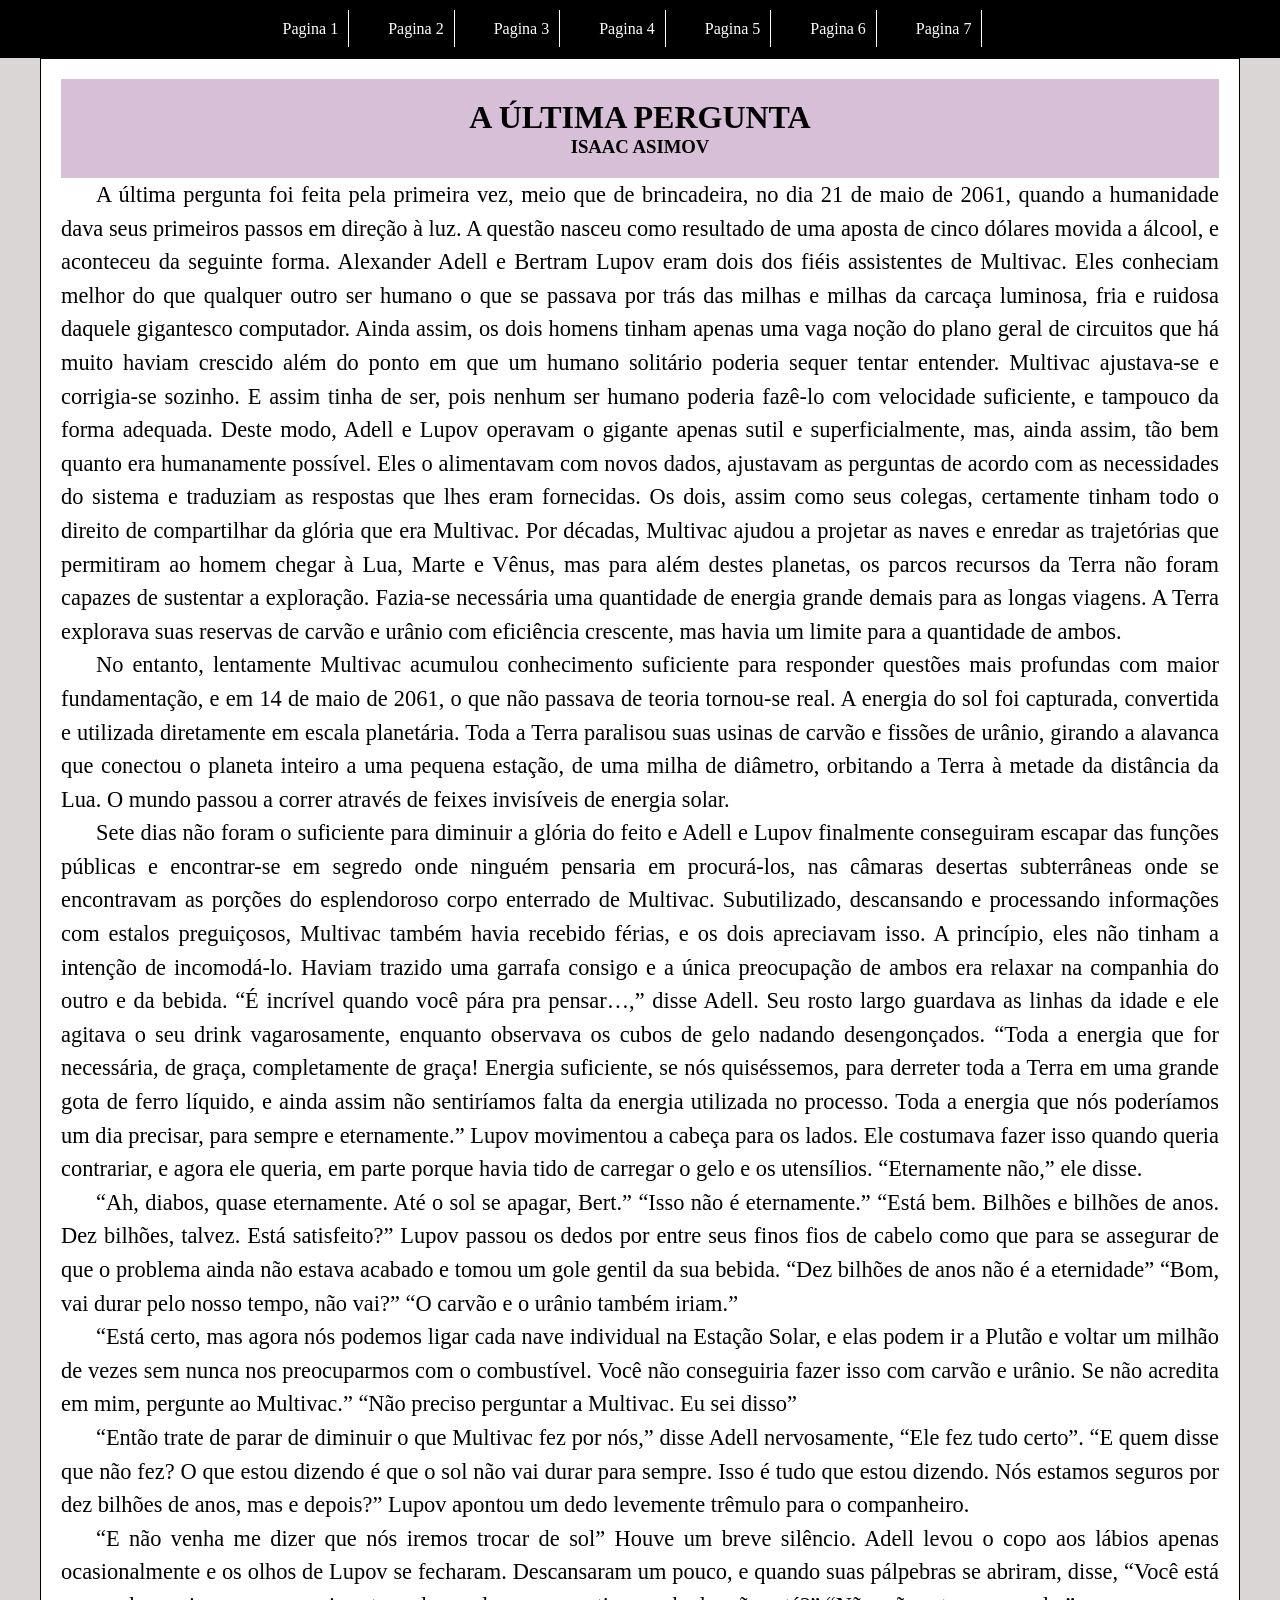
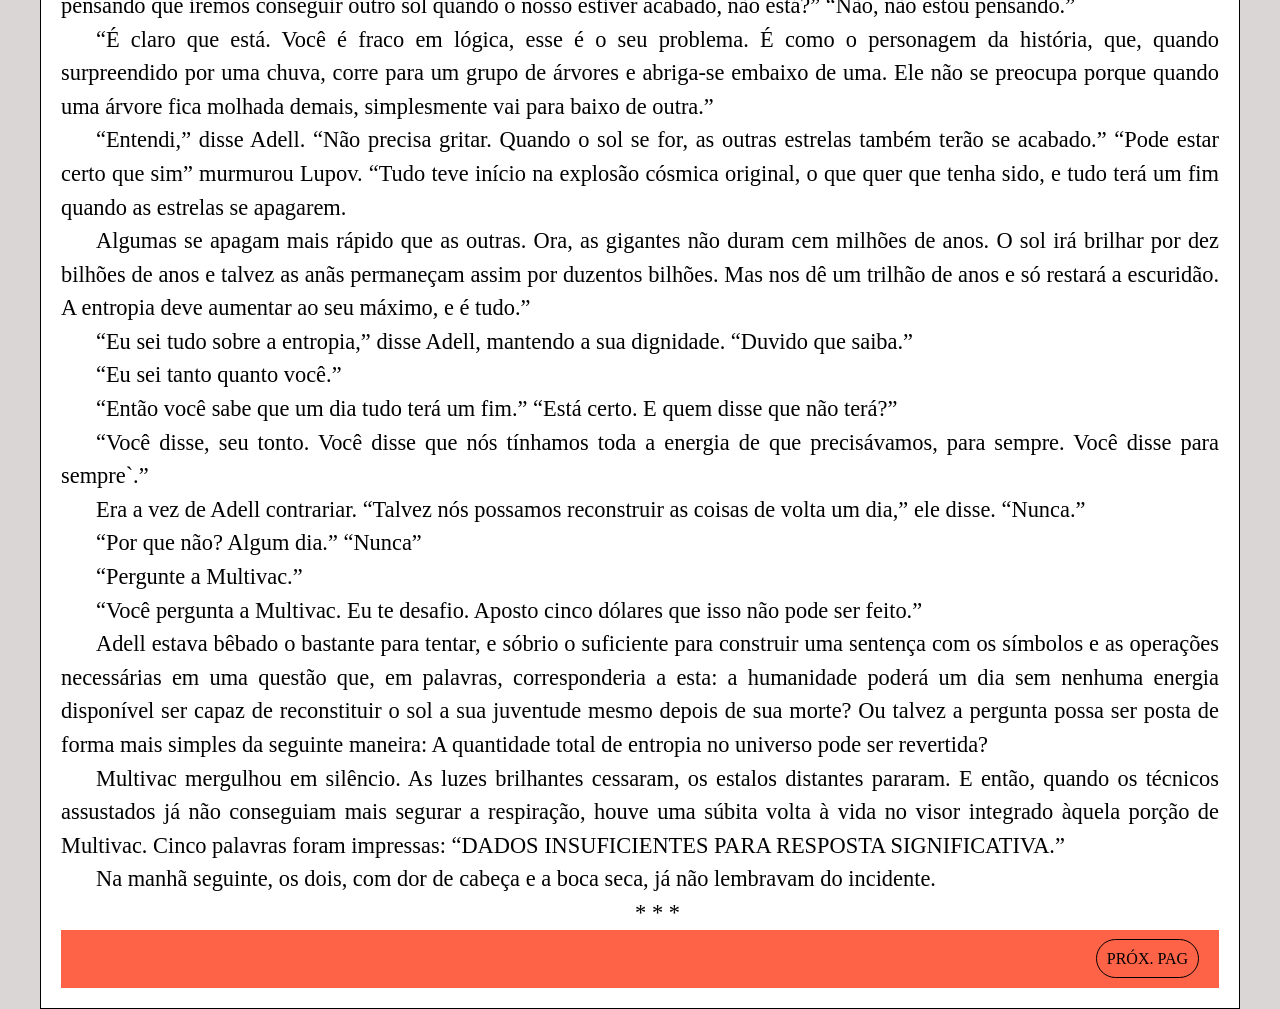
<file: Linguagem de Apresentação e Estruturação de Conteúdo/1- A LISTA DE HYPERLINKS/index.html>
<!DOCTYPE html>
<html lang="en">

<head>
    <meta charset="UTF-8">
    <meta http-equiv="X-UA-Compatible" content="IE=edge">
    <meta name="viewport" content="width=device-width, initial-scale=1.0">
    <title>Document</title>
    <link rel="stylesheet" href="style.css">
</head>

<body>
    <nav>
        <a href="index.html">Pagina 1</a>
        <a href="pag2.html">Pagina 2</a>
        <a href="pag3.html">Pagina 3</a>
        <a href="pag4.html">Pagina 4</a>
        <a href="pag5.html">Pagina 5</a>
        <a href="pag6.html">Pagina 6</a>
        <a href="pag7.html">Pagina 7</a>
    </nav>
    <main>
        <div id="title">
            <h1>A última pergunta</h1>
            <h3>Isaac Asimov</h3>
        </div>

        <p>
            A última pergunta foi feita pela primeira vez, meio que de brincadeira, no dia 21 de maio de 2061, quando a
            humanidade dava seus primeiros passos em direção à luz. A questão nasceu como resultado de uma aposta de
            cinco dólares movida a álcool, e aconteceu da seguinte forma.
            Alexander Adell e Bertram Lupov eram dois dos fiéis assistentes de Multivac. Eles conheciam melhor do que
            qualquer outro ser humano o que se passava por trás das milhas e milhas da carcaça luminosa, fria e ruidosa
            daquele gigantesco computador. Ainda assim, os dois homens tinham apenas uma vaga noção do plano geral de
            circuitos que há muito haviam crescido além do ponto em que um humano solitário poderia sequer tentar
            entender.
            Multivac ajustava-se e corrigia-se sozinho. E assim tinha de ser, pois nenhum ser humano poderia fazê-lo com
            velocidade suficiente, e tampouco da forma adequada. Deste modo, Adell e Lupov operavam o gigante apenas
            sutil e superficialmente, mas, ainda assim, tão bem quanto era humanamente possível. Eles o alimentavam com
            novos dados, ajustavam as perguntas de acordo com as necessidades do sistema e traduziam as respostas que
            lhes eram fornecidas. Os dois, assim como seus colegas, certamente tinham todo o direito de compartilhar da
            glória que era Multivac.
            Por décadas, Multivac ajudou a projetar as naves e enredar as trajetórias que permitiram ao homem chegar à
            Lua, Marte e Vênus, mas para além destes planetas, os parcos recursos da Terra não foram capazes de
            sustentar a exploração. Fazia-se necessária uma quantidade de energia grande demais para as longas viagens.
            A Terra explorava suas reservas de carvão e urânio com eficiência crescente, mas havia um limite para a
            quantidade de ambos.
        </p>
        <p>
            No entanto, lentamente Multivac acumulou conhecimento suficiente para responder questões mais profundas com
            maior fundamentação, e em 14 de maio de 2061, o que não passava de teoria tornou-se real.
            A energia do sol foi capturada, convertida e utilizada diretamente em escala planetária. Toda a Terra
            paralisou suas usinas de carvão e fissões de urânio, girando a alavanca que conectou o planeta inteiro a uma
            pequena estação, de uma milha de diâmetro, orbitando a Terra à metade da distância da Lua. O mundo passou a
            correr através de feixes invisíveis de energia solar.
        </p>

        <p>
            Sete dias não foram o suficiente para diminuir a glória do feito e Adell e Lupov finalmente conseguiram
            escapar das funções públicas e encontrar-se em segredo onde ninguém pensaria em procurá-los, nas câmaras
            desertas subterrâneas onde se encontravam as porções do esplendoroso corpo enterrado de Multivac.
            Subutilizado, descansando e processando informações com estalos preguiçosos, Multivac também havia recebido
            férias, e os dois apreciavam isso. A princípio, eles não tinham a intenção de incomodá-lo.
            Haviam trazido uma garrafa consigo e a única preocupação de ambos era relaxar na companhia do outro e da
            bebida.
            “É incrível quando você pára pra pensar…,” disse Adell. Seu rosto largo guardava as linhas da idade e ele
            agitava o seu drink vagarosamente, enquanto observava os cubos de gelo nadando desengonçados. “Toda a
            energia que for necessária, de graça, completamente de graça! Energia suficiente, se nós quiséssemos, para
            derreter toda a Terra em uma grande gota de ferro líquido, e ainda assim não sentiríamos falta da energia
            utilizada no processo. Toda a energia que nós poderíamos um dia precisar, para sempre e eternamente.”
            Lupov movimentou a cabeça para os lados. Ele costumava fazer isso quando queria contrariar, e agora ele
            queria, em parte porque havia tido de carregar o gelo e os utensílios. “Eternamente não,” ele disse.
        </p>
        <p>
            “Ah, diabos, quase eternamente. Até o sol se apagar, Bert.” “Isso não é eternamente.”
            “Está bem. Bilhões e bilhões de anos. Dez bilhões, talvez. Está satisfeito?”
            Lupov passou os dedos por entre seus finos fios de cabelo como que para se assegurar de que o problema ainda
            não estava acabado e tomou um gole gentil da sua bebida. “Dez bilhões de anos não é a eternidade”
            “Bom, vai durar pelo nosso tempo, não vai?” “O carvão e o urânio também iriam.”
        </p>
        <p>
            “Está certo, mas agora nós podemos ligar cada nave individual na Estação Solar, e elas podem ir a Plutão e
            voltar um milhão de vezes sem nunca nos preocuparmos com o combustível. Você não conseguiria fazer isso com
            carvão e urânio. Se não acredita em mim, pergunte ao Multivac.”
            “Não preciso perguntar a Multivac. Eu sei disso”
        </p>

        <p>
            “Então trate de parar de diminuir o que Multivac fez por nós,” disse Adell nervosamente, “Ele fez tudo
            certo”.
            “E quem disse que não fez? O que estou dizendo é que o sol não vai durar para sempre. Isso é tudo que estou
            dizendo. Nós estamos seguros por dez bilhões de anos, mas e depois?” Lupov apontou um dedo levemente trêmulo
            para o companheiro.
        </p>
        <p>
            “E não venha me dizer que nós iremos trocar de sol”
            Houve um breve silêncio. Adell levou o copo aos lábios apenas ocasionalmente e os olhos de Lupov se
            fecharam.
            Descansaram um pouco, e quando suas pálpebras se abriram, disse, “Você está pensando que iremos conseguir
            outro
            sol quando o nosso estiver acabado, não está?”
            “Não, não estou pensando.”
        </p>
        <p>
            “É claro que está. Você é fraco em lógica, esse é o seu problema. É como o personagem da história, que,
            quando
            surpreendido por uma chuva, corre para um grupo de árvores e abriga-se embaixo de uma. Ele não se preocupa
            porque quando uma árvore fica molhada demais, simplesmente vai para baixo de outra.”
        </p>
        <p>
            “Entendi,” disse Adell. “Não precisa gritar. Quando o sol se for, as outras estrelas também terão se
            acabado.”
            “Pode estar certo que sim” murmurou Lupov. “Tudo teve início na explosão cósmica original, o que quer que
            tenha
            sido, e tudo terá um fim quando as estrelas se apagarem.
        </p>
        <p>
            Algumas se apagam mais rápido que as outras. Ora, as
            gigantes não duram cem milhões de anos. O sol irá brilhar por dez bilhões de anos e talvez as anãs
            permaneçam
            assim por duzentos bilhões. Mas nos dê um trilhão de anos e só restará a escuridão. A entropia deve aumentar
            ao
            seu máximo, e é tudo.”
        </p>
        <p>“Eu sei tudo sobre a entropia,” disse Adell, mantendo a sua dignidade. “Duvido que saiba.”</p>
        <p>“Eu sei tanto quanto você.”</p>
        <p>“Então você sabe que um dia tudo terá um fim.” “Está certo. E quem disse que não terá?”</p>
        <p>“Você disse, seu tonto. Você disse que nós tínhamos toda a energia de que precisávamos, para sempre. Você
            disse
            para sempre`.”</p>

        <p>
            Era a vez de Adell contrariar. “Talvez nós possamos reconstruir as coisas de volta um dia,” ele disse.
            “Nunca.”
        </p>
        <p>“Por que não? Algum dia.” “Nunca”</p>
        <p>“Pergunte a Multivac.”</p>
        <p>“Você pergunta a Multivac. Eu te desafio. Aposto cinco dólares que isso não pode ser feito.”</p>
        <p>
            Adell estava bêbado o bastante para tentar, e sóbrio o suficiente para construir uma sentença com os
            símbolos e
            as operações necessárias em uma questão que, em palavras, corresponderia a esta: a humanidade poderá um dia
            sem
            nenhuma energia disponível ser capaz de reconstituir o sol a sua juventude mesmo depois de sua morte?
            Ou talvez a pergunta possa ser posta de forma mais simples da seguinte maneira: A quantidade total de
            entropia
            no universo pode ser revertida?
        </p>
        <p>
            Multivac mergulhou em silêncio. As luzes brilhantes cessaram, os estalos distantes pararam.
            E então, quando os técnicos assustados já não conseguiam mais segurar a respiração, houve uma súbita volta à
            vida no visor integrado àquela porção de Multivac. Cinco palavras foram impressas: “DADOS INSUFICIENTES PARA
            RESPOSTA SIGNIFICATIVA.”
        </p>
        <p>Na manhã seguinte, os dois, com dor de cabeça e a boca seca, já não lembravam do incidente.</p>
        <p class="mudanca">* * *</p>

        <footer>
            <a href="pag2.html">Próx. Pag</a>
        </footer>
        
    </main>


</body>

</html>
</file>
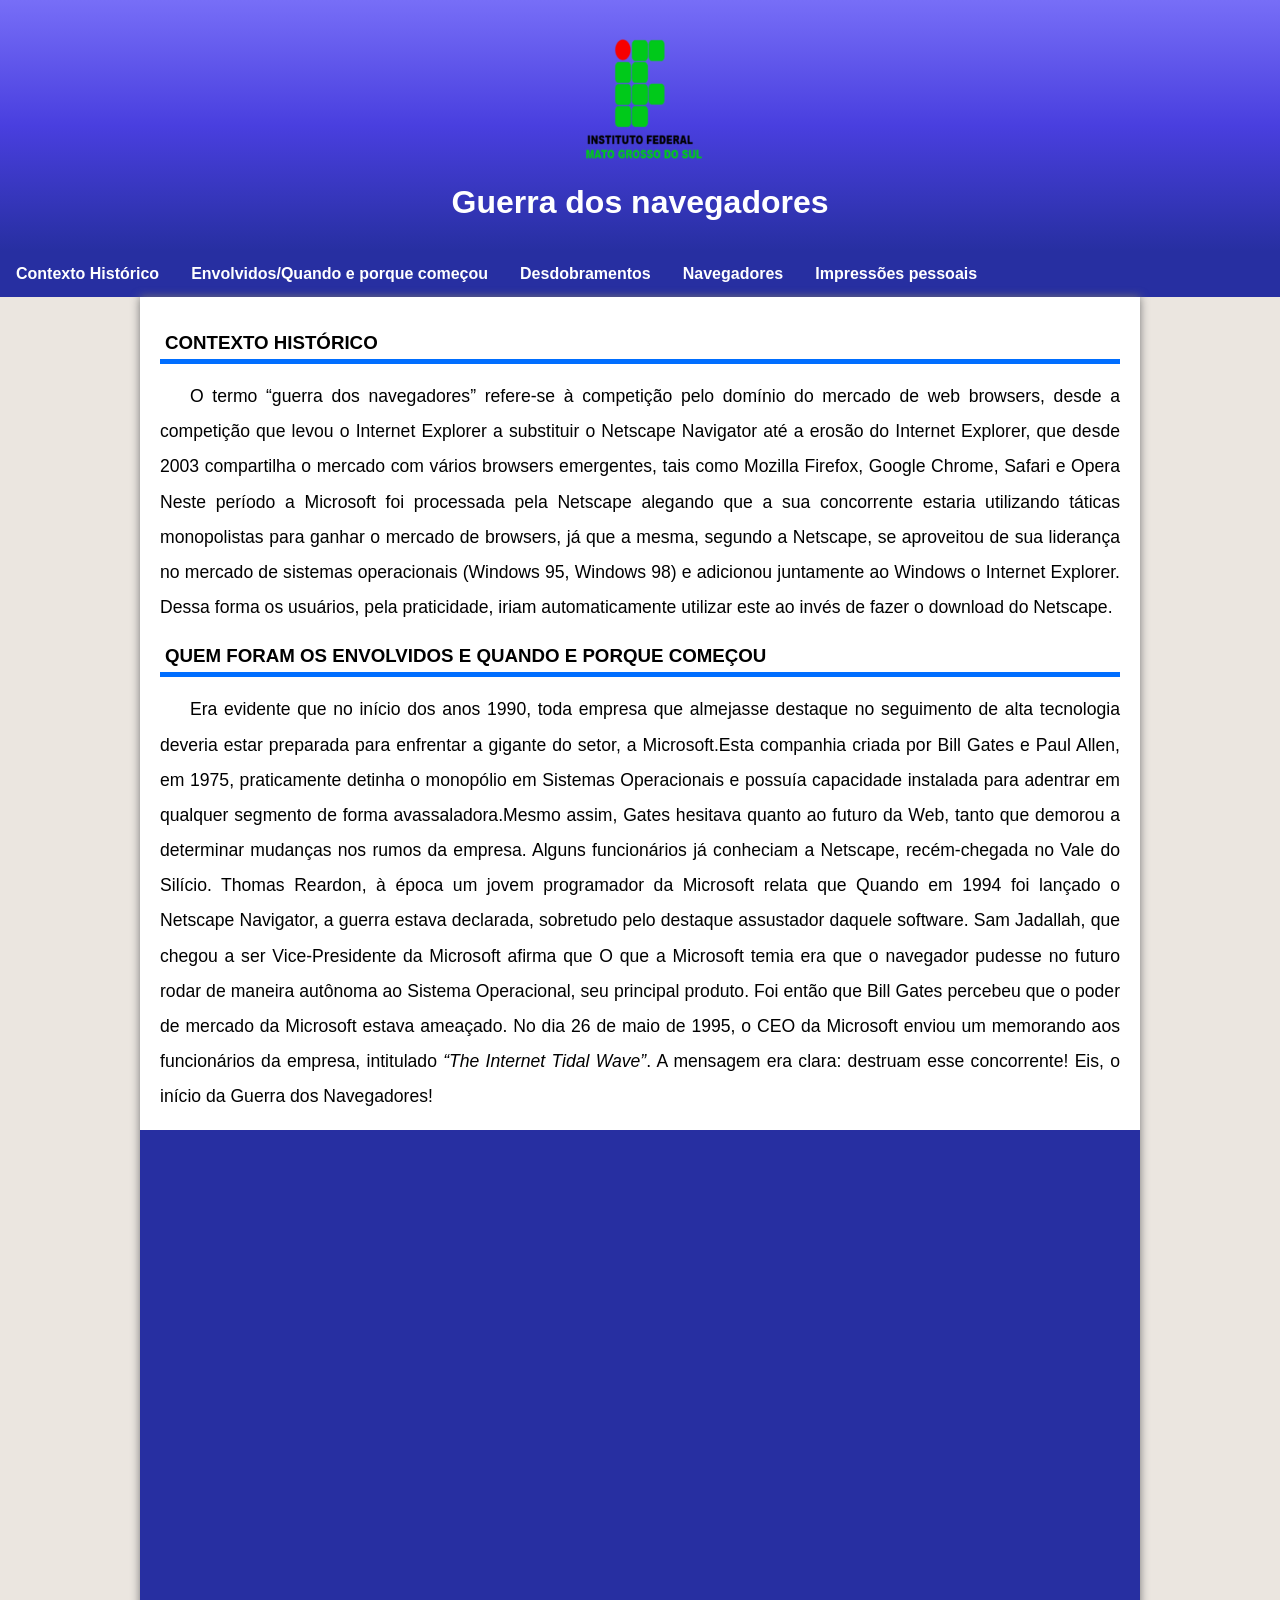
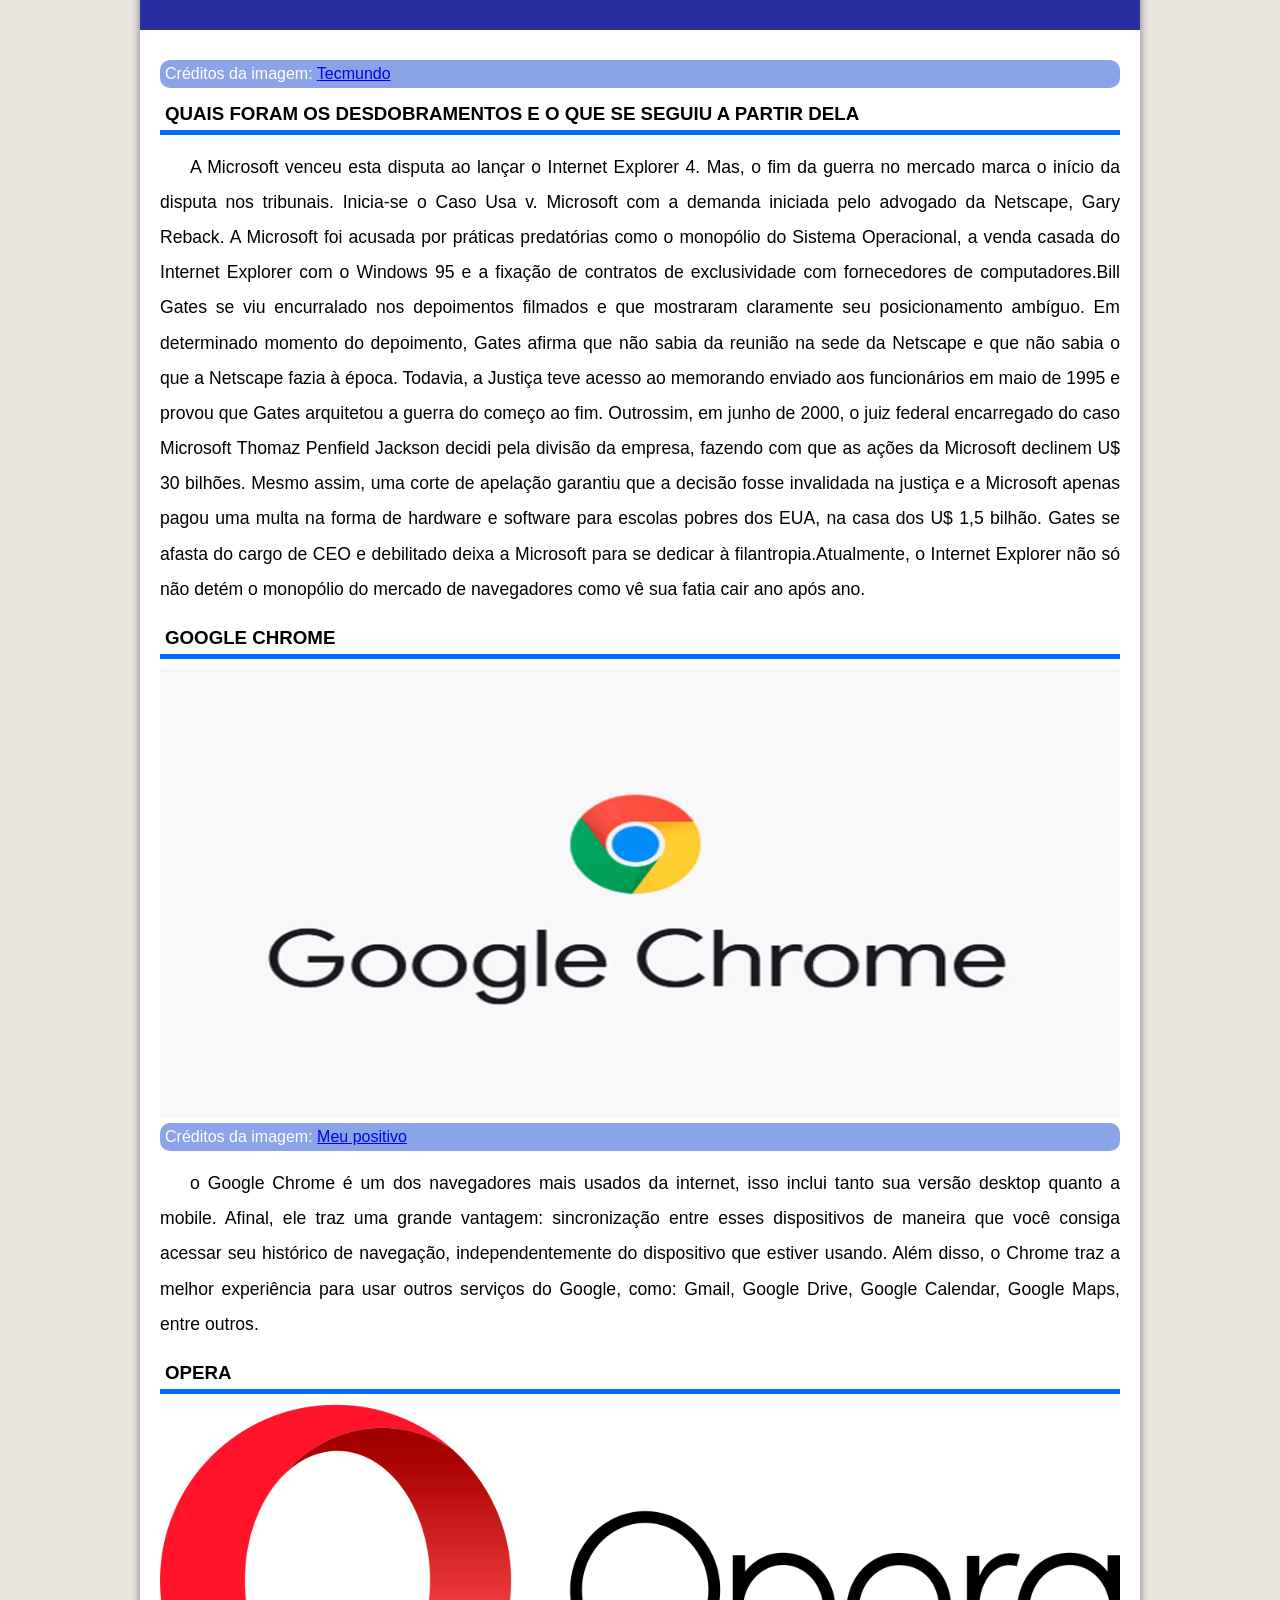
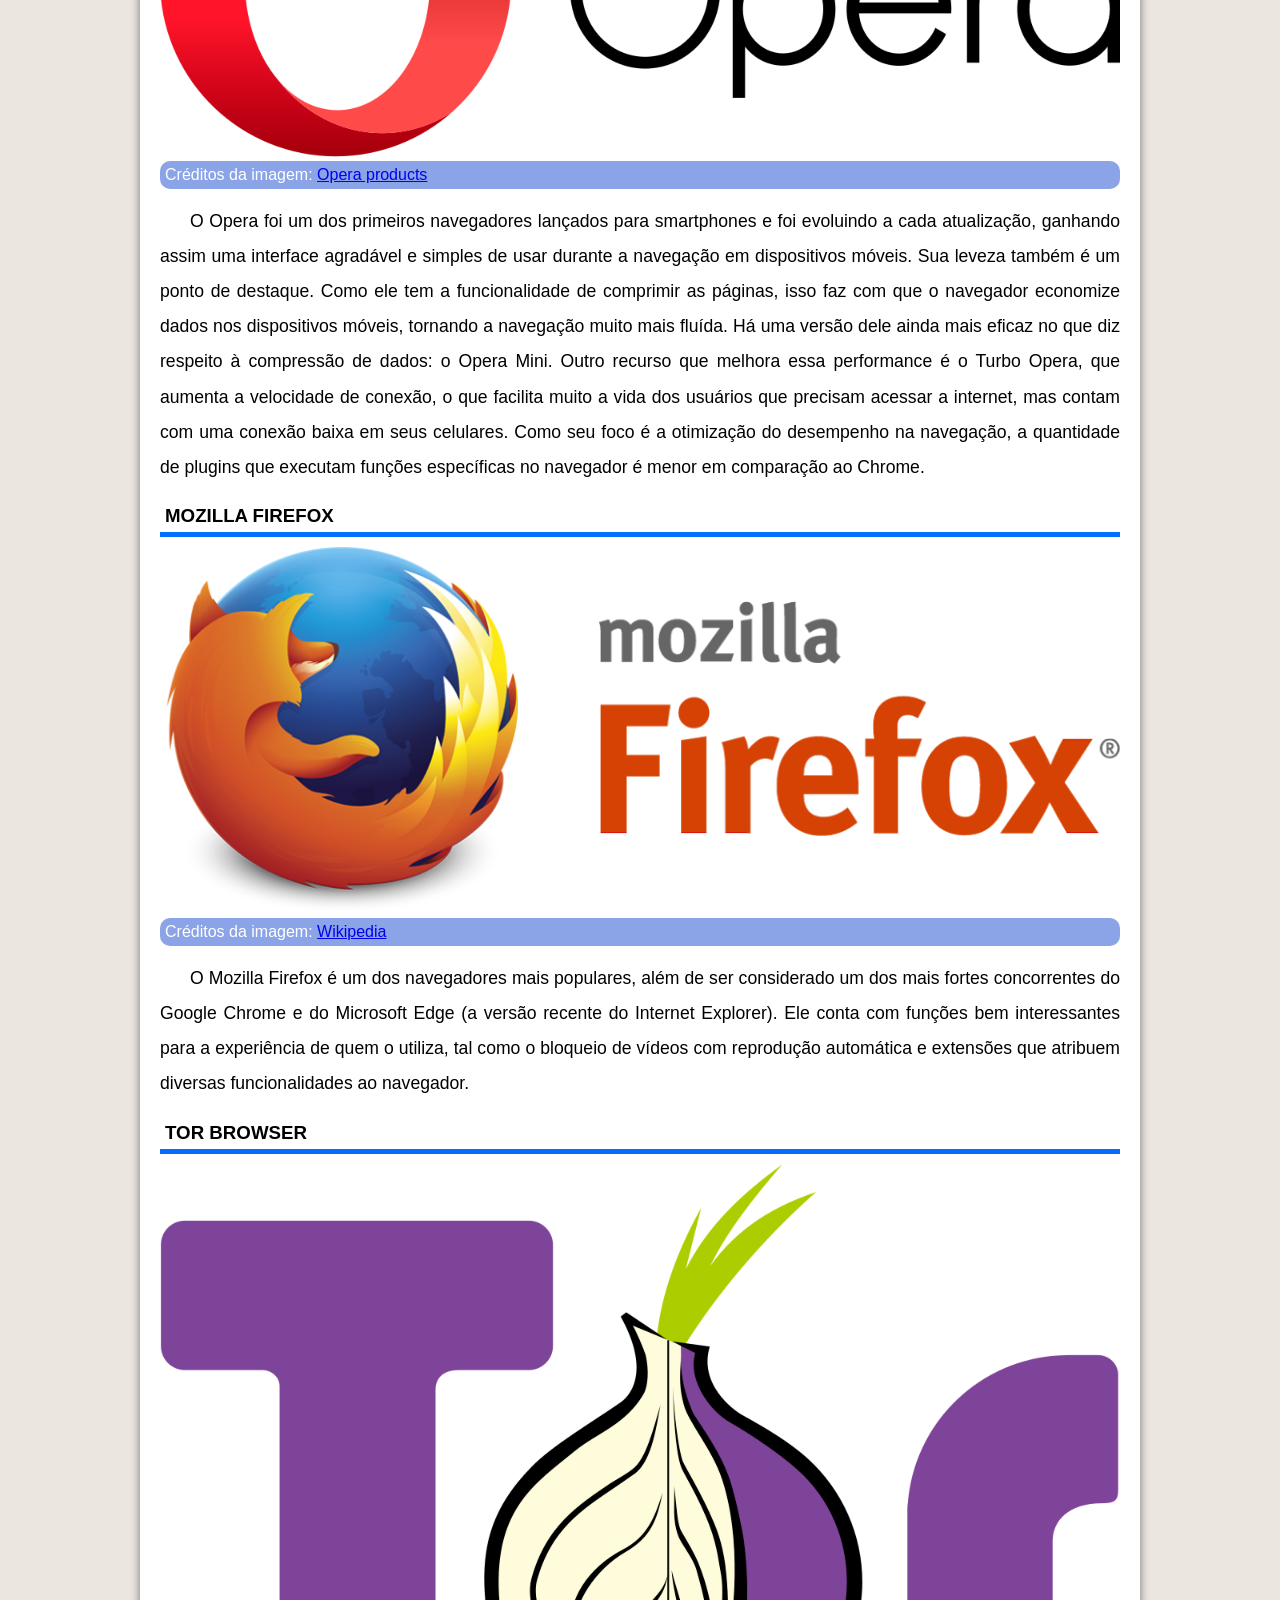
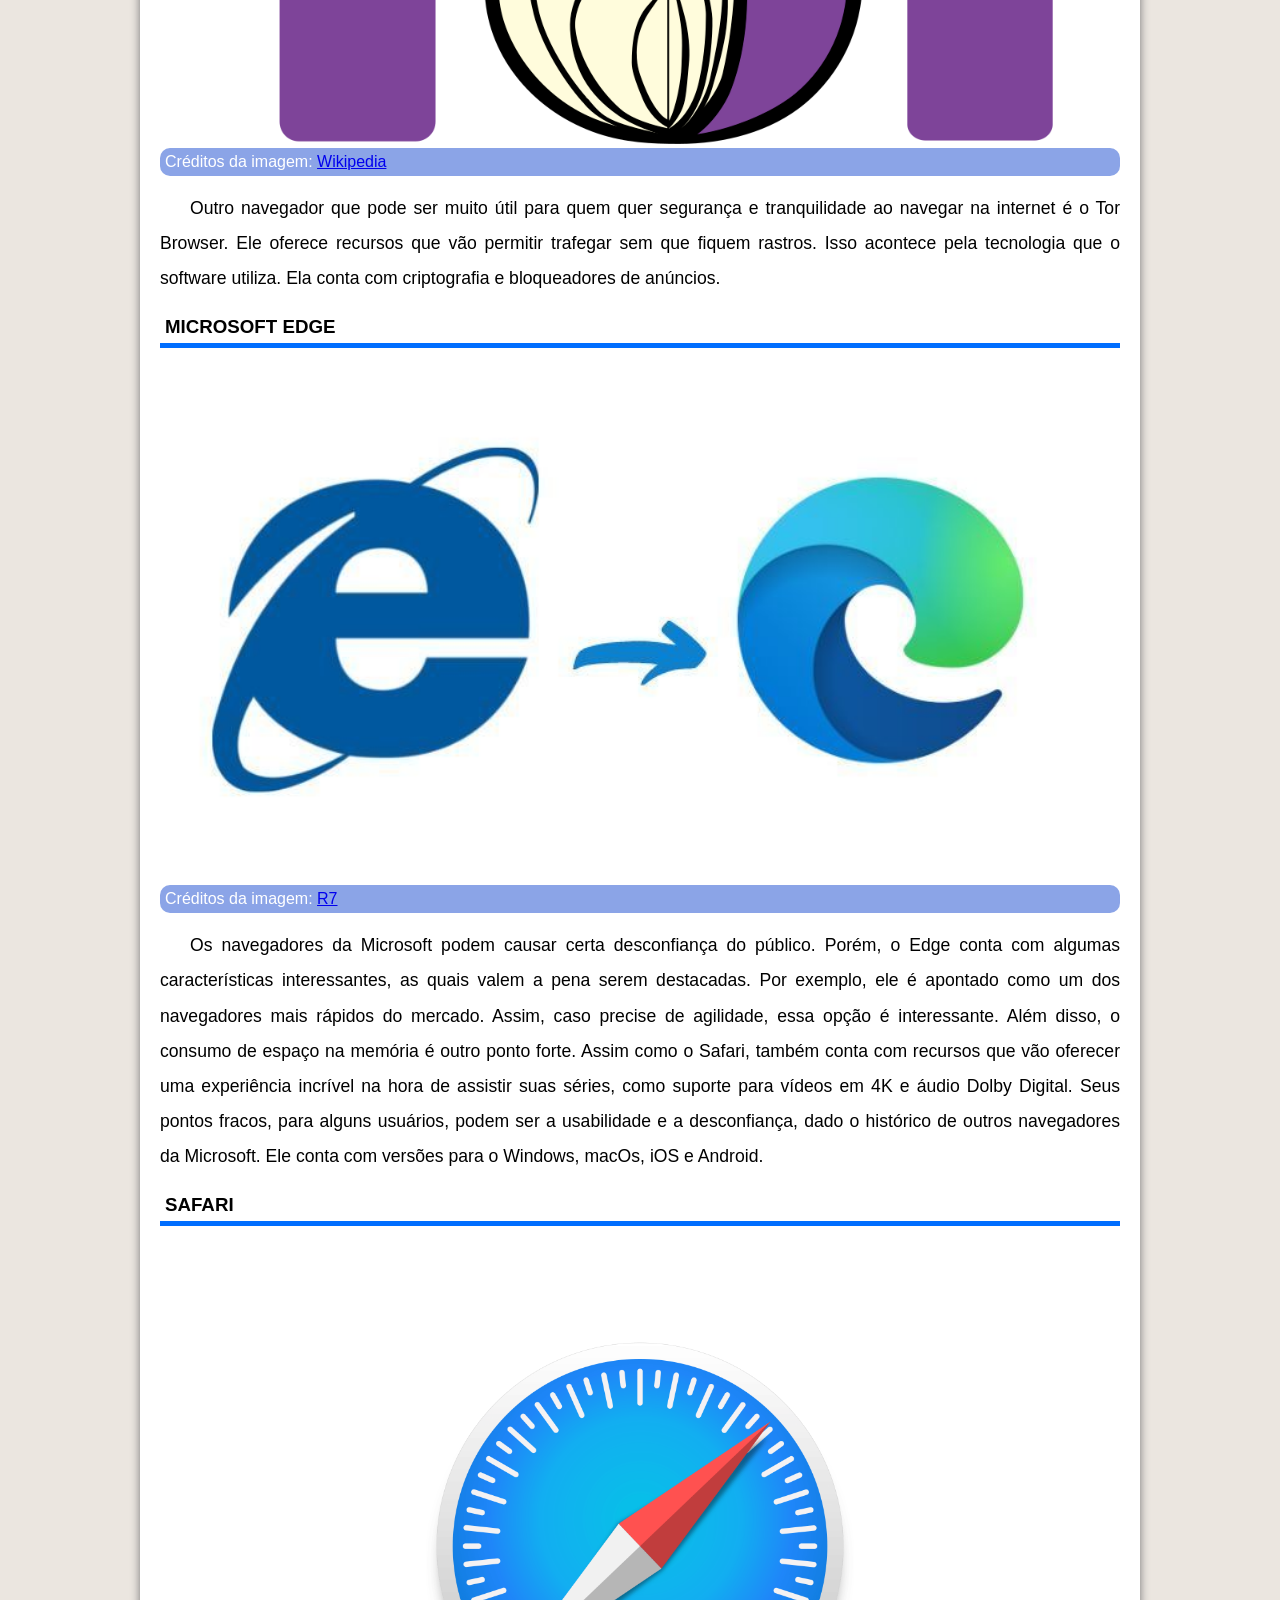
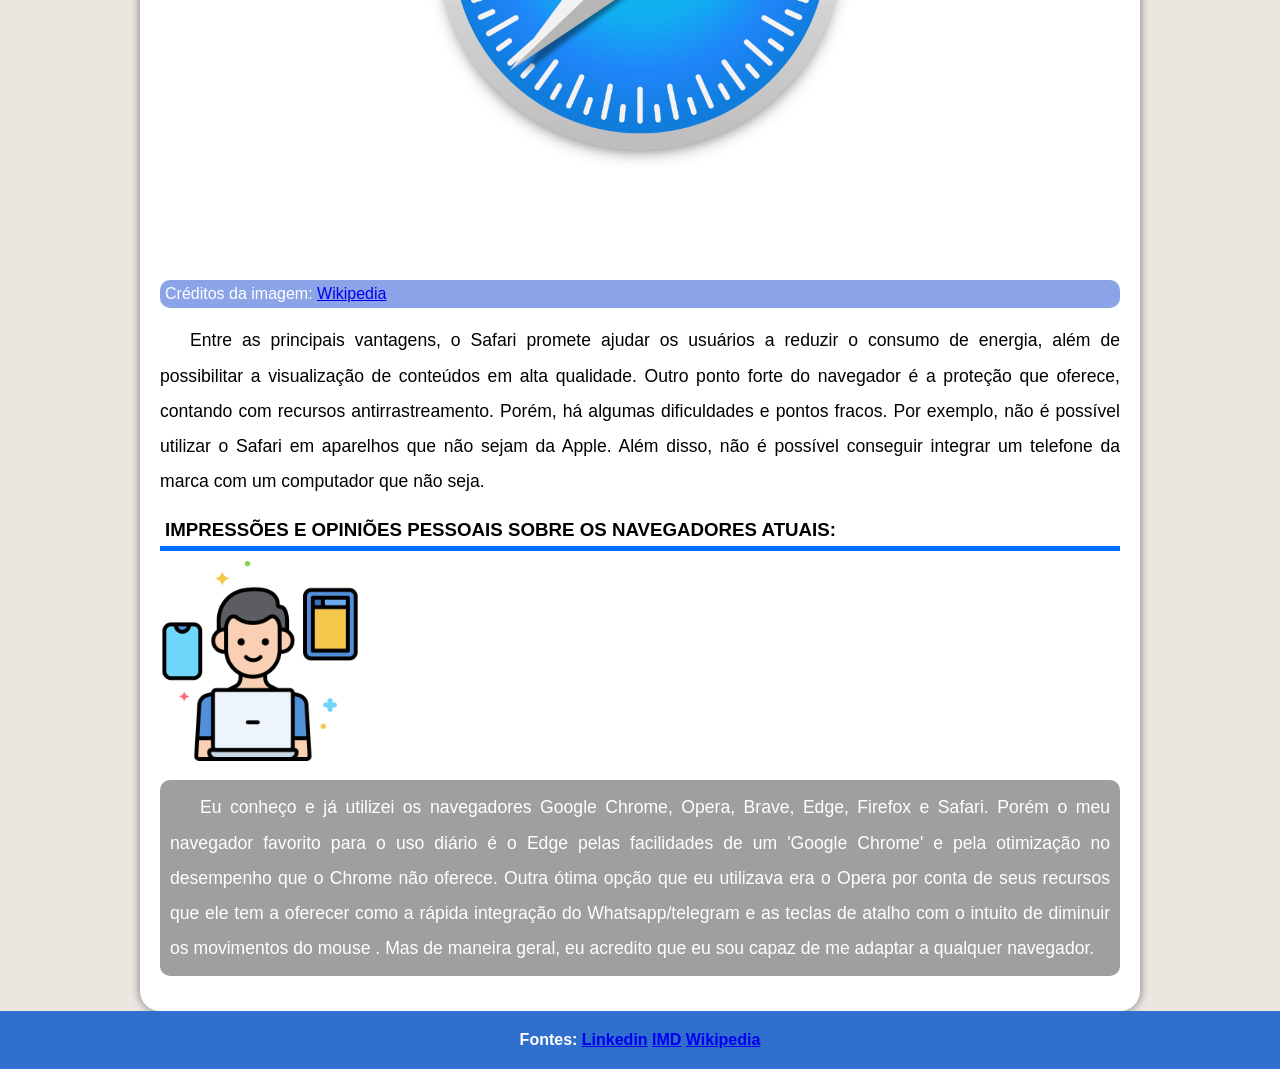
<file: Linguagem de Apresentação e Estruturação de Conteúdo/2- ATIVIDADE GUERRA DOS NAVEGADORES/index.html>
<!DOCTYPE html>
<html lang="en">
<head>
    <link rel="shortcut icon" href="__MACOSX/favicon site/favicon.ico" type="image/x-icon">
    <link rel="stylesheet" href="style.css">
    <meta charset="UTF-8">
    <meta http-equiv="X-UA-Compatible" content="IE=edge">
    <meta name="viewport" content="width=device-width, initial-scale=1.0">
    <title>Trabalho IF</title>
</head>
<body>
    
       <header> <!--Cabeçalho-->
            
            <div id="logo_if"><img width="150px" src="__MACOSX/favicon site/android-chrome-192x192.png" alt=""></div>
           <h1>Guerra dos navegadores</h1>
       </header>
        
        <nav> <!--Navegação pelo site utilizando a tag li/a-->
           
<ul>
    <li><a href="#contexto_nav">Contexto Histórico</a></li>
    <li><a href="#envolvidos_nav">Envolvidos/Quando e porque começou</a></li>
    <li><a href="#descobramentos_nav">Desdobramentos</a></li>
    <li class="dropdown">
      <a class="dropbtn">Navegadores</a>
      <div class="dropdown-content">
        <a href="#google_nav">Google Chrome</a>
        <a href="#opera_nav">Opera</a>
        <a href="#mozilla_nav">Mozilla Firefox</a>
        <a href="#tor_nav">Tor Browser</a>
        <a href="#edge_nav">Microsoft Edge</a>
        <a href="#safari_nav">Safari</a>
      </div>
    </li>
    <li><a href="#impressoes">Impressões pessoais</a></li>
  </ul>
            
        </nav>
       
        <main><!--conteudo principal-->
        <article><!--Site funcionando como uma "espécie" de artigo-->
            <h3 id="contexto_nav">Contexto histórico</h3>
            
            <p>
                O termo “guerra dos navegadores” refere-se à competição pelo domínio do mercado de web browsers, desde a competição que levou o Internet Explorer a
                substituir o Netscape Navigator até a erosão do Internet Explorer, que desde 2003 compartilha o mercado com vários
                browsers emergentes, tais como Mozilla Firefox, Google Chrome, Safari e Opera
                Neste período a Microsoft foi processada pela Netscape alegando que a sua concorrente estaria utilizando táticas monopolistas para ganhar o mercado de browsers,
                já que a mesma, segundo a Netscape, se aproveitou de sua liderança no mercado de sistemas operacionais (Windows 95, Windows 98) e adicionou juntamente ao Windows
                o Internet Explorer. Dessa forma os usuários, pela praticidade, iriam automaticamente utilizar este ao invés de fazer o download do Netscape.
            </p>
            
            <h3 id="envolvidos_nav">Quem foram os envolvidos e Quando e porque começou</h3>
            
            <p>
                Era evidente que no início dos anos 1990, toda empresa que almejasse destaque no seguimento de alta tecnologia deveria estar preparada para enfrentar
                a gigante do setor, a Microsoft.Esta companhia criada por Bill Gates e Paul Allen, em 1975, praticamente detinha o monopólio em Sistemas Operacionais e possuía
                capacidade instalada para adentrar em qualquer segmento de forma avassaladora.Mesmo assim, Gates hesitava quanto ao futuro da Web, tanto que demorou a determinar
                mudanças nos rumos da empresa. Alguns funcionários já conheciam a Netscape, recém-chegada no Vale do Silício. Thomas Reardon, à época um jovem programador da Microsoft
                relata que Quando em 1994 foi lançado o Netscape Navigator, a guerra estava declarada, sobretudo pelo destaque assustador daquele software.  Sam Jadallah, que chegou a
                ser Vice-Presidente da Microsoft afirma que O que a Microsoft temia era que o navegador pudesse no futuro rodar de maneira autônoma ao Sistema Operacional,
                 seu principal produto. Foi então que Bill Gates percebeu que o poder de mercado da Microsoft estava ameaçado. No dia 26 de maio de 1995, o CEO da Microsoft
                enviou um memorando aos funcionários da empresa, intitulado <span style="font-style: italic;">“The Internet Tidal Wave”</span>. A mensagem era clara: destruam esse concorrente!
                Eis, o início da Guerra dos Navegadores!
            </p>
            
            <div id="video">
                <iframe width="560" height="315" src="https://www.youtube.com/embed/3yTDZTKwj-o" title="YouTube video player" frameborder="0"
                allow="accelerometer; autoplay; clipboard-write; encrypted-media; gyroscope; picture-in-picture; web-share" allowfullscreen></iframe>
            </div>
            <legend>Créditos da imagem: <span><a target="_blank" href="https://www.youtube.com/watch?v=3yTDZTKwj-o">Tecmundo</a></span></legend>
            
            <h3 id="descobramentos_nav">Quais foram os desdobramentos e o que se seguiu a partir dela</h3>
            
            <p>
                A Microsoft venceu esta disputa ao lançar o Internet Explorer 4. Mas, o fim da guerra no mercado marca o início da disputa nos tribunais. Inicia-se o Caso Usa v.
                Microsoft com a demanda iniciada pelo advogado da Netscape, Gary Reback. A Microsoft foi acusada por práticas predatórias como o monopólio do Sistema Operacional,
                a venda casada do Internet Explorer com o Windows 95 e a fixação de contratos de exclusividade com fornecedores de computadores.Bill Gates se viu encurralado nos
                depoimentos filmados e que mostraram claramente seu posicionamento ambíguo. Em determinado momento do depoimento, Gates afirma que não sabia da reunião na sede da
                Netscape e que não sabia o que a Netscape fazia à época. Todavia, a Justiça teve acesso ao memorando enviado aos funcionários em maio de 1995 e provou que Gates
                arquitetou a guerra do começo ao fim. Outrossim, em junho de 2000, o juiz federal encarregado do caso Microsoft Thomaz Penfield Jackson decidi pela divisão da empresa,
                fazendo com que as ações da Microsoft declinem U$ 30 bilhões. Mesmo assim, uma corte de apelação garantiu que a decisão fosse invalidada na justiça e a Microsoft apenas
                pagou uma multa na forma de hardware e software para escolas pobres dos EUA, na casa dos U$ 1,5 bilhão. Gates se afasta do cargo de CEO e debilitado deixa a Microsoft
                para se dedicar à filantropia.Atualmente, o Internet Explorer não só não detém o monopólio do mercado de navegadores como vê sua fatia cair ano após ano. 
               
            </p>

            <h3 id="google_nav">Google Chrome</h3>

            <picture>
                <source media="(max-width: 600px )" srcset="imagens/google/img_grande.png">
                <img class="img_mudar" style="height: 450px;" src="imagens/google/img_peq.jpg.crdownload" alt="">
                <legend>Créditos da imagem: <span><a target="_blank" href="https://www.meupositivo.com.br/doseujeito/dicas/utilidades/como-organizar-sites-no-google-chrome/">Meu positivo</a></span></legend>
            </picture>

            <p> o Google Chrome é um dos navegadores mais usados da internet, isso inclui tanto sua versão desktop quanto a mobile.
                Afinal, ele traz uma grande vantagem: sincronização entre esses dispositivos de maneira que você consiga acessar seu histórico de navegação, independentemente do dispositivo que estiver usando.
                Além disso, o Chrome traz a melhor experiência para usar outros serviços do Google, como: Gmail, Google Drive, Google Calendar, Google Maps, entre outros. 
            </p>

            <h3 id="opera_nav">Opera</h3>
            <picture>
                <source media="(max-width: 600px )" srcset="imagens/opera/opera_pequeno.png">
                <img class="img_mudar" src="imagens/opera/Opera_2015_logo.svg.png" alt="">
                <legend>Créditos da imagem: <span><a target="_blank" href="https://brand.opera.com/1472-2/opera-logos/">Opera products</a></span></legend>
            </picture>

            <p>O Opera foi um dos primeiros navegadores lançados para smartphones e foi evoluindo a cada atualização, ganhando assim uma interface agradável e simples de usar durante a navegação em dispositivos móveis.
Sua leveza também é um ponto de destaque. Como ele tem a funcionalidade de comprimir as páginas, isso faz com que o navegador economize dados nos dispositivos móveis, tornando a navegação muito mais fluída. Há uma versão dele ainda mais eficaz no que diz respeito à compressão de dados: o Opera Mini.
Outro recurso que melhora essa performance é o Turbo Opera, que aumenta a velocidade de conexão, o que facilita muito a vida dos usuários que precisam acessar a internet, mas contam com uma conexão baixa em seus celulares.
Como seu foco é a otimização do desempenho na navegação, a quantidade de plugins que executam funções específicas no navegador é menor em comparação ao Chrome.
            </p>

            <h3 id="mozilla_nav">Mozilla Firefox</h3>
            <picture>
                <source media="(max-width: 600px )" srcset="imagens/mozilla/mozilla_peq.png" type="image/png">
                <img class="img_mudar" src="imagens/mozilla/mozilla_firefox_logo.png" alt="">
                <legend>Créditos da imagem: <span><a target="_blank" href="https://pt.m.wikipedia.org/wiki/Ficheiro:Firefox_logo,_2017.svg">Wikipedia</a></span></legend>
            </picture>
            <p>O Mozilla Firefox é um dos navegadores mais populares, além de ser considerado um dos mais fortes concorrentes do Google Chrome e do Microsoft Edge (a versão recente do Internet Explorer).
                Ele conta com funções bem interessantes para a experiência de quem o utiliza, tal como o bloqueio de vídeos com reprodução automática e extensões que atribuem diversas funcionalidades ao navegador.</p>
            
                <h3 id="tor_nav">Tor Browser</h3>
            <img class="img_mudar" src="imagens/tor/Tor-logo-2011-flat.svg.png" alt="">
            <legend>Créditos da imagem: <span><a target="_blank" href="https://pt.m.wikipedia.org/wiki/Ficheiro:Tor-logo-2011-flat.svg">Wikipedia</a></span></legend>
            <p>Outro navegador que pode ser muito útil para quem quer segurança e tranquilidade ao navegar na internet é o Tor Browser. Ele oferece recursos que vão permitir trafegar sem que fiquem rastros.
                Isso acontece pela tecnologia que o software utiliza. Ela conta com criptografia e bloqueadores de anúncios.</p>
                
            <h3 id="edge_nav">Microsoft Edge</h3>
            <img class="img_mudar" src="imagens/edge/internet-explorer-e-microsoft-edge-15062022163501421.jpeg" alt="">
            <legend>Créditos da imagem: <span><a target="_blank" href="https://noticias.r7.com/tecnologia-e-ciencia/microsoft-anuncia-que-o-internet-explorer-foi-oficialmente-desativado-15062022">R7</a></span></legend>
            <p>
                Os navegadores da Microsoft podem causar certa desconfiança do público. Porém, o Edge conta com algumas características interessantes, as quais valem a pena serem destacadas.
Por exemplo, ele é apontado como um dos navegadores mais rápidos do mercado. Assim, caso precise de agilidade, essa opção é interessante.
Além disso, o consumo de espaço na memória é outro ponto forte. Assim como o Safari, também conta com recursos que vão oferecer uma experiência incrível na hora de assistir suas séries, como suporte para vídeos em 4K e áudio Dolby Digital.
Seus pontos fracos, para alguns usuários, podem ser a usabilidade e a desconfiança, dado o histórico de outros navegadores da Microsoft. Ele conta com versões para o Windows, macOs, iOS e Android.
            </p>

            <h3 id="safari_nav">Safari</h3>
            <img class="img_mudar" src="imagens/safari/Safari_(web_browser)-Logo.wine.png" alt="">
            <legend>Créditos da imagem: <span><a target="_blank" href="https://pt.m.wikipedia.org/wiki/Ficheiro:Safari_browser_logo.svg">Wikipedia</a></span></legend>
            <p>Entre as principais vantagens, o Safari promete ajudar os usuários a reduzir o consumo de energia, além de possibilitar a visualização de conteúdos em alta qualidade.
                Outro ponto forte do navegador é a proteção que oferece, contando com recursos antirrastreamento. Porém, há algumas dificuldades e pontos fracos.              
                Por exemplo, não é possível utilizar o Safari em aparelhos que não sejam da Apple. Além disso, não é possível conseguir integrar um telefone da marca com um computador que não seja.</p>
          
                <aside class="comentario_pessoal">
                    <div id="card">
                        
                        <h3 id="impressoes">impressões e opiniões pessoais sobre os navegadores atuais:</h3>
                        <div class="usuario"><img style="width: 200px;"  src="imagens/usuario/usuario.png" alt=""></div>
                        <p>Eu conheço e já utilizei os navegadores Google Chrome, Opera, Brave, Edge, Firefox e Safari. Porém o meu navegador favorito para o uso diário é o Edge pelas facilidades de um 'Google Chrome'
                            e pela otimização no desempenho que o Chrome não oferece. Outra ótima opção que eu utilizava era o Opera por conta de seus recursos que ele tem a oferecer como a rápida integração do Whatsapp/telegram e as teclas de atalho com o intuito de diminuir os movimentos do mouse .
                            Mas de maneira geral, eu acredito que eu sou capaz de me adaptar a qualquer navegador.
                        </p>
                    </div>

                </aside>
        </article>
        
    </main>

    

    <footer> <!--Rodapé-->
       <p>Fontes: <span><a target="_blank" href="https://pt.linkedin.com/pulse/o-mercado-de-alta-tecnologia-guerra-dos-navegadores-pressendo-mendes">Linkedin</a></span> <span><a target="_blank" href="https://materialpublic.imd.ufrn.br/curso/disciplina/3/10/1/3#:~:text=O%20termo%20%E2%80%9Cguerra%20dos%20navegadores,o%20mercado%20com%20v%C3%A1rios%20browsers">IMD</a></span> <span><a target="_blank" href="https://pt.wikipedia.org/wiki/Guerra_dos_navegadores">Wikipedia</a></span></p>
   </footer>
    
</body>
</html>
</file>
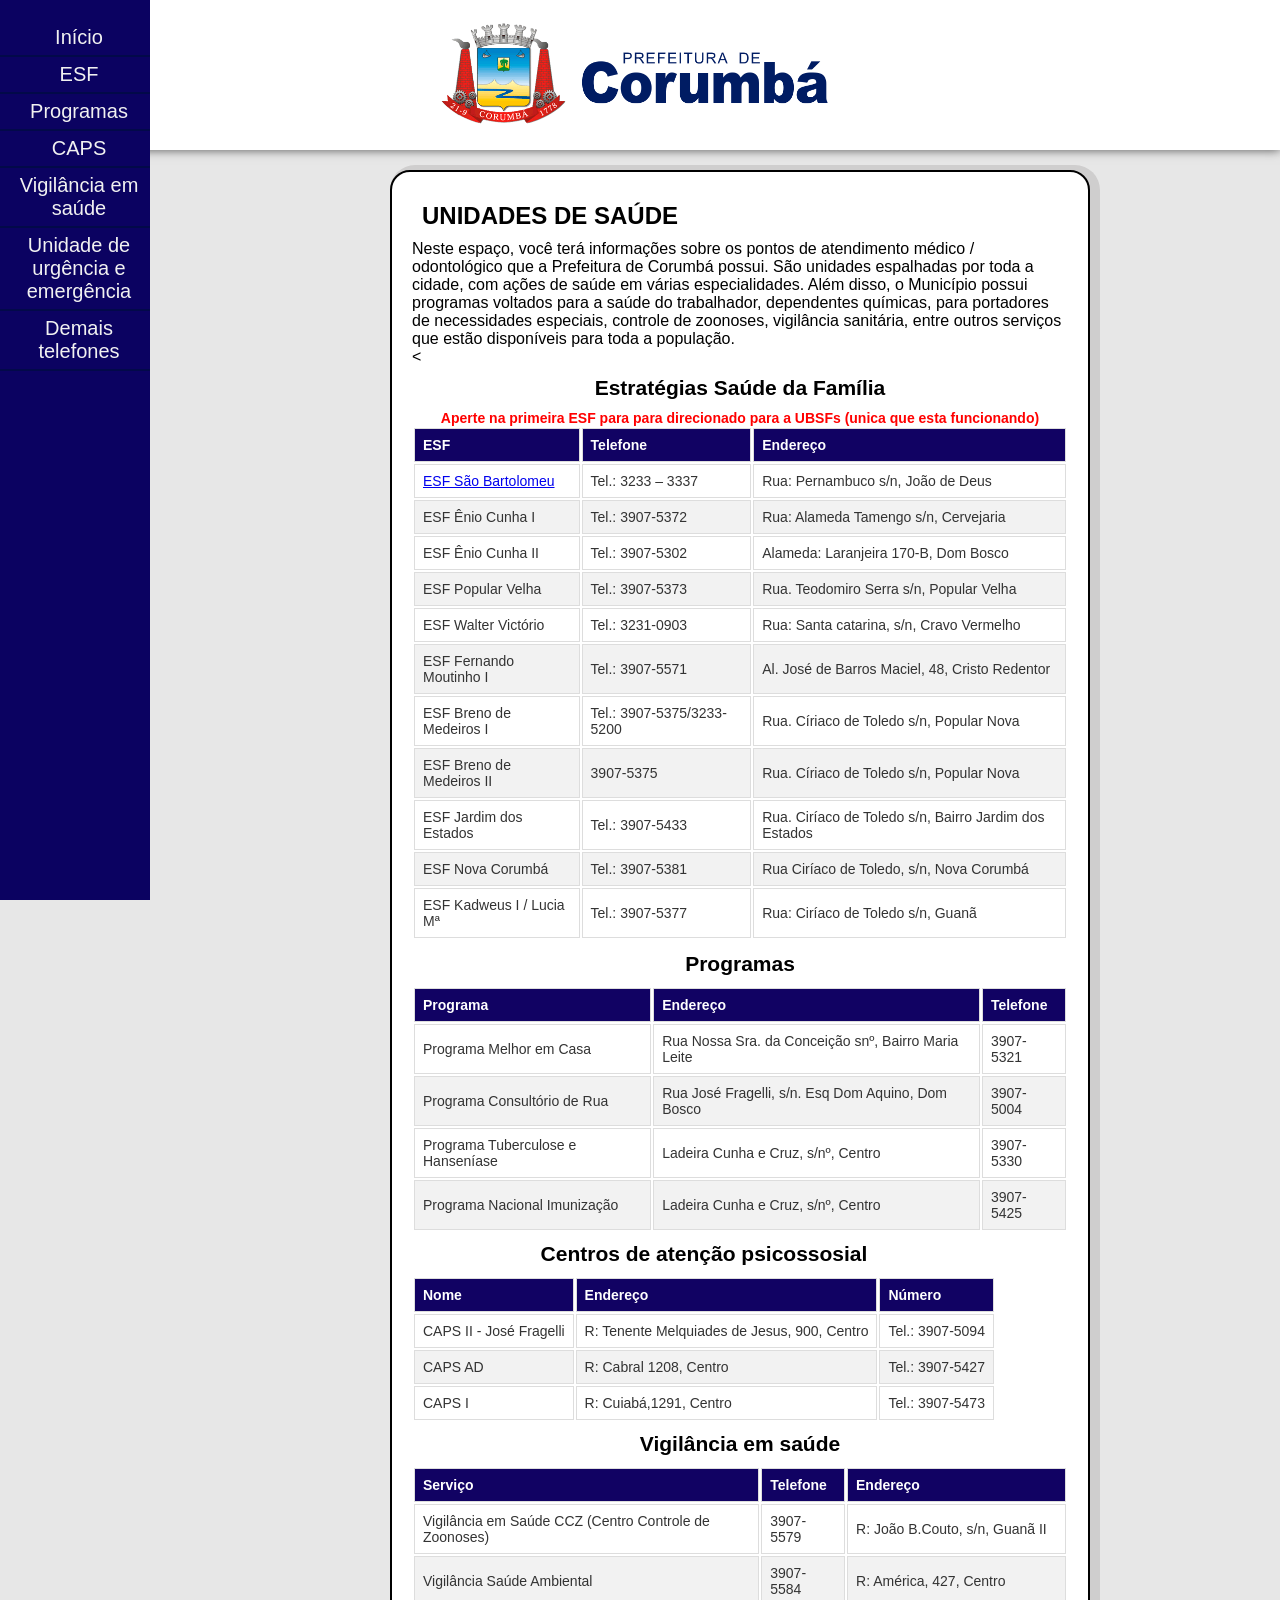
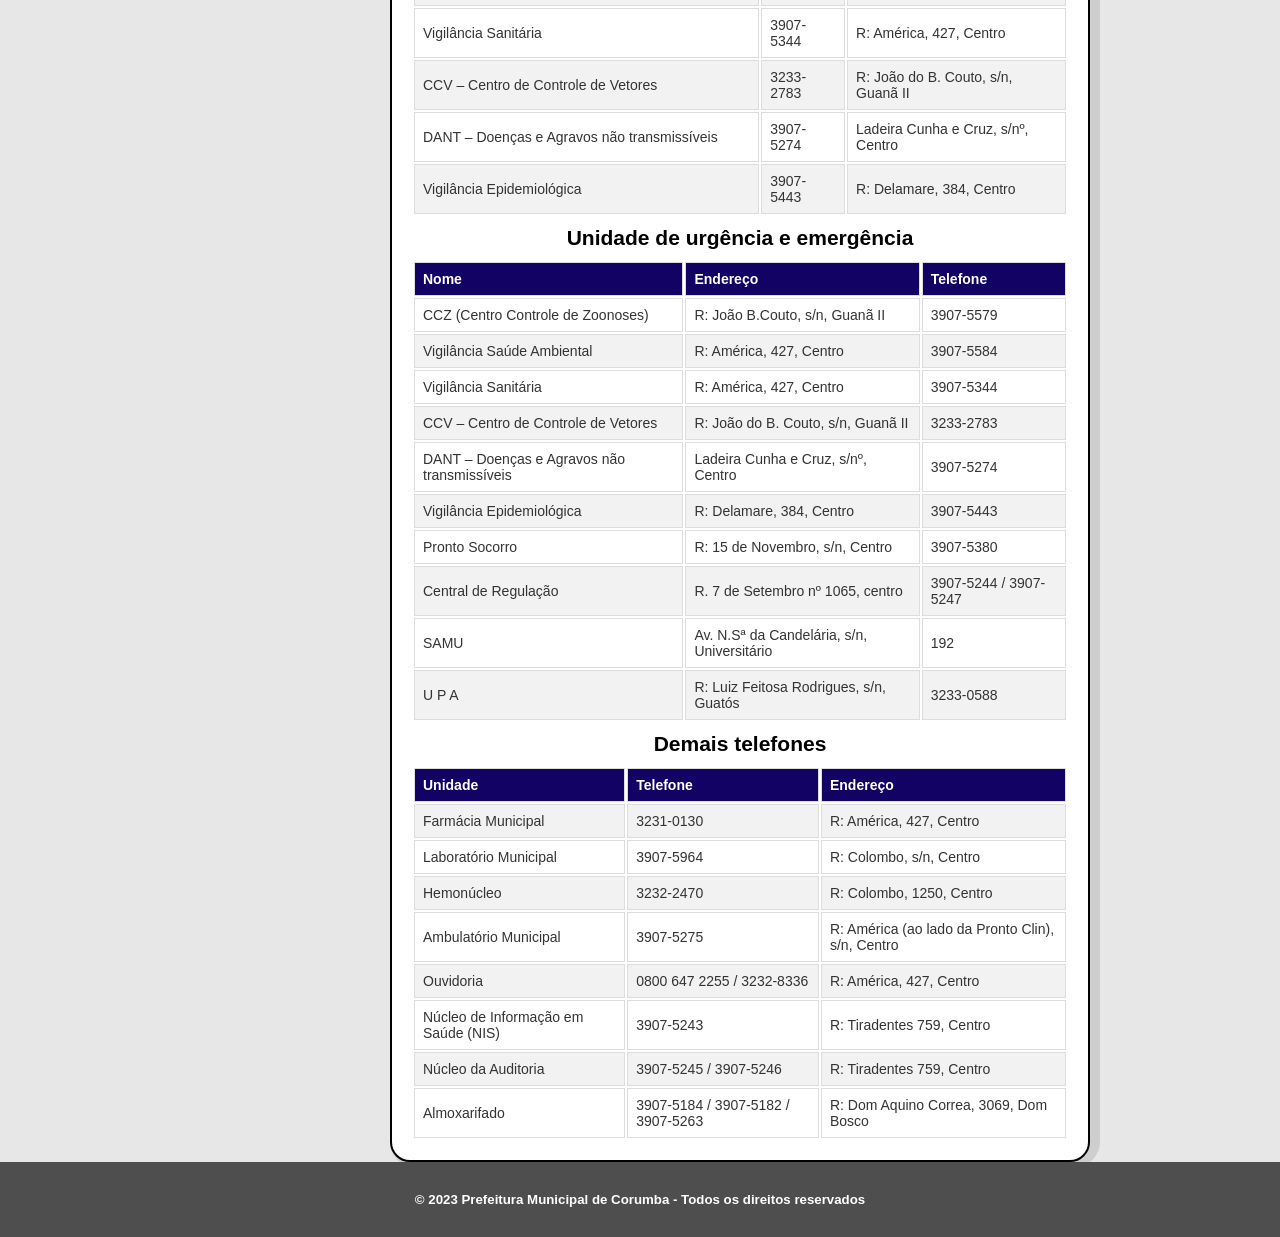
<file: Linguagem de Apresentação e Estruturação de Conteúdo/5- PROJETO UBSF/index.html>
<!DOCTYPE html>
<html lang="pt-br">

<head>
    <link rel="stylesheet" href="style.css">
    <meta charset="UTF-8">
    <meta http-equiv="X-UA-Compatible" content="IE=edge">
    <meta name="viewport" content="width=device-width, initial-scale=1.0">
    <title>Unidades de saúde- Prefeitura Corumbá</title>
</head>

<body>
    

    <header>
        <div id="logo">
            <img src="corumba.png" alt="corumba_logo">
        </div>
    </header>

    
    <!-- The flexible grid (content) -->
    <main>
        <div class="sidenav">
            <a href="#inicio">Início</a>
            <a href="#esf">ESF</a>
            <a href="#progr">Programas</a>
            <a href="#caps">CAPS</a>
            <a href="#vig">Vigilância em saúde</a>
            <a href="#uni">Unidade de urgência e emergência</a>
            <a href="#dem">Demais telefones</a>
          </div>
            <div class="main">
                <h2 id="inicio">UNIDADES DE SAÚDE</h2>
                <p>

                    Neste espaço, você terá informações sobre os pontos de atendimento médico / odontológico que a
                    Prefeitura de Corumbá possui. São unidades espalhadas por toda a cidade, com ações de saúde em
                    várias especialidades. Além disso, o Município possui programas voltados para a saúde do
                    trabalhador, dependentes químicas, para portadores de necessidades especiais, controle de zoonoses,
                    vigilância sanitária, entre outros serviços que estão disponíveis para toda a população.</p>

                <table>
                    <caption>
                        <h2 id="esf">Estratégias Saúde da Família</h2>
                        <p style="color:red; font-weight: bold;">Aperte na primeira ESF para para direcionado para a UBSFs (unica que esta funcionando) </p>
                    </caption>
                    <thead>
                        <tr>
                            <th>ESF</th>
                            <th>Telefone</th>
                            <th>Endereço</th>
                        </tr>
                    </thead>
                    <tbody>
                        <tr>
                            <td><a href="ubsf.html">ESF São Bartolomeu</a></td><
                            <td>Tel.: 3233 – 3337</td>
                            <td>Rua: Pernambuco s/n, João de Deus</td>
                        </tr>
                        <tr>
                            <td>ESF Ênio Cunha I</td>
                            <td>Tel.: 3907-5372</td>
                            <td>Rua: Alameda Tamengo s/n, Cervejaria</td>
                        </tr>
                        <tr>
                            <td>ESF Ênio Cunha II</td>
                            <td>Tel.: 3907-5302</td>
                            <td>Alameda: Laranjeira 170-B, Dom Bosco</td>
                        </tr>
                        <tr>
                            <td>ESF Popular Velha</td>
                            <td>Tel.: 3907-5373</td>
                            <td>Rua. Teodomiro Serra s/n, Popular Velha</td>
                        </tr>
                        <tr>
                            <td>ESF Walter Victório</td>
                            <td>Tel.: 3231-0903</td>
                            <td>Rua: Santa catarina, s/n, Cravo Vermelho</td>
                        </tr>
                        <tr>
                            <td>ESF Fernando Moutinho I</td>
                            <td>Tel.: 3907-5571</td>
                            <td>Al. José de Barros Maciel, 48, Cristo Redentor</td>
                        </tr>
                        <tr>
                            <td>ESF Breno de Medeiros I</td>
                            <td>Tel.: 3907-5375/3233-5200</td>
                            <td>Rua. Círiaco de Toledo s/n, Popular Nova</td>
                        </tr>
                        <tr>
                            <td>ESF Breno de Medeiros II</td>
                            <td>3907-5375</td>
                            <td>Rua. Círiaco de Toledo s/n, Popular Nova</td>
                        </tr>
                        <tr>
                            <td>ESF Jardim dos Estados</td>
                            <td>Tel.: 3907-5433</td>
                            <td>Rua. Ciríaco de Toledo s/n, Bairro Jardim dos Estados</td>
                        </tr>
                        <tr>
                            <td>ESF Nova Corumbá</td>
                            <td>Tel.: 3907-5381</td>
                            <td>Rua Ciríaco de Toledo, s/n, Nova Corumbá</td>
                        </tr>
                        <tr>
                            <td>ESF Kadweus I / Lucia Mª</td>
                            <td>Tel.: 3907-5377</td>
                            <td>Rua: Ciríaco de Toledo s/n, Guanã</td>
                        </tr>
                        <tr>



                            <table>
                                <caption>
                                    <h2 id="progr">Programas</h2>
                                </caption>
                                <thead>
                                    <tr>
                                        <th>Programa</th>
                                        <th>Endereço</th>
                                        <th>Telefone</th>
                                    </tr>
                                </thead>
                                <tbody>
                                    <tr>
                                        <td>Programa Melhor em Casa</td>
                                        <td>Rua Nossa Sra. da Conceição snº, Bairro Maria Leite</td>
                                        <td>3907-5321</td>
                                    </tr>
                                    <tr>
                                        <td>Programa Consultório de Rua</td>
                                        <td>Rua José Fragelli, s/n. Esq Dom Aquino, Dom Bosco</td>
                                        <td>3907-5004</td>
                                    </tr>
                                    <tr>
                                        <td>Programa Tuberculose e Hanseníase</td>
                                        <td>Ladeira Cunha e Cruz, s/nº, Centro</td>
                                        <td>3907-5330</td>
                                    </tr>
                                    <tr>
                                        <td>Programa Nacional Imunização</td>
                                        <td>Ladeira Cunha e Cruz, s/nº, Centro</td>
                                        <td>3907-5425</td>
                                    </tr>
                                </tbody>
                            </table>

                            <table>
                                <caption>
                                    <h2 id="caps">Centros de atenção psicossosial</h2>
                                </caption>
                                <thead>
                                    <tr>
                                        <th>Nome</th>
                                        <th>Endereço</th>
                                        <th>Número</th>
                                    </tr>
                                </thead>
                                <tbody>
                                    <tr>
                                        <td>CAPS II - José Fragelli</td>
                                        <td>R: Tenente Melquiades de Jesus, 900, Centro</td>
                                        <td>Tel.: 3907-5094</td>
                                    </tr>
                                    <tr>
                                        <td>CAPS AD</td>
                                        <td>R: Cabral 1208, Centro</td>
                                        <td>Tel.: 3907-5427</td>
                                    </tr>
                                    <tr>
                                        <td>CAPS I</td>
                                        <td>R: Cuiabá,1291, Centro</td>
                                        <td>Tel.: 3907-5473</td>
                                    </tr>
                                </tbody>
                            </table>

                            <table>
                                <caption>
                                    <h2 id="vig">Vigilância em saúde</h2>
                                </caption>
                                <thead>
                                    <tr>
                                        <th>Serviço</th>
                                        <th>Telefone</th>
                                        <th>Endereço</th>
                                    </tr>
                                </thead>
                                <tbody>
                                    <tr>
                                        <td>Vigilância em Saúde CCZ (Centro Controle de Zoonoses)</td>
                                        <td>3907-5579</td>
                                        <td>R: João B.Couto, s/n, Guanã II</td>
                                    </tr>
                                    <tr>
                                        <td>Vigilância Saúde Ambiental</td>
                                        <td>3907-5584</td>
                                        <td>R: América, 427, Centro</td>
                                    </tr>
                                    <tr>
                                        <td>Vigilância Sanitária</td>
                                        <td>3907-5344</td>
                                        <td>R: América, 427, Centro</td>
                                    </tr>
                                    <tr>
                                        <td>CCV – Centro de Controle de Vetores</td>
                                        <td>3233-2783</td>
                                        <td>R: João do B. Couto, s/n, Guanã II</td>
                                    </tr>
                                    <tr>
                                        <td>DANT – Doenças e Agravos não transmissíveis</td>
                                        <td>3907-5274</td>
                                        <td>Ladeira Cunha e Cruz, s/nº, Centro</td>
                                    </tr>
                                    <tr>
                                        <td>Vigilância Epidemiológica</td>
                                        <td>3907-5443</td>
                                        <td>R: Delamare, 384, Centro</td>
                                    </tr>
                                </tbody>
                            </table>

                            <table>
                                <caption>
                                    <h2 id="uni">Unidade de urgência e emergência</h2>
                                </caption>
                                <thead>
                                    <tr>
                                        <th>Nome</th>
                                        <th>Endereço</th>
                                        <th>Telefone</th>
                                    </tr>
                                </thead>
                                <tbody>
                                    <tr>
                                        <td>CCZ (Centro Controle de Zoonoses)</td>
                                        <td>R: João B.Couto, s/n, Guanã II</td>
                                        <td>3907-5579</td>
                                    </tr>
                                    <tr>
                                        <td>Vigilância Saúde Ambiental</td>
                                        <td>R: América, 427, Centro</td>
                                        <td>3907-5584</td>
                                    </tr>
                                    <tr>
                                        <td>Vigilância Sanitária</td>
                                        <td>R: América, 427, Centro</td>
                                        <td>3907-5344</td>
                                    </tr>
                                    <tr>
                                        <td>CCV – Centro de Controle de Vetores</td>
                                        <td>R: João do B. Couto, s/n, Guanã II</td>
                                        <td>3233-2783</td>
                                    </tr>
                                    <tr>
                                        <td>DANT – Doenças e Agravos não transmissíveis</td>
                                        <td>Ladeira Cunha e Cruz, s/nº, Centro</td>
                                        <td>3907-5274</td>
                                    </tr>
                                    <tr>
                                        <td>Vigilância Epidemiológica</td>
                                        <td>R: Delamare, 384, Centro</td>
                                        <td>3907-5443</td>
                                    </tr>
                                    <tr>
                                        <td>Pronto Socorro</td>
                                        <td>R: 15 de Novembro, s/n, Centro</td>
                                        <td>3907-5380</td>
                                    </tr>
                                    <tr>
                                        <td>Central de Regulação</td>
                                        <td>R. 7 de Setembro nº 1065, centro</td>
                                        <td>3907-5244 / 3907-5247</td>
                                    </tr>
                                    <tr>
                                        <td>SAMU</td>
                                        <td>Av. N.Sª da Candelária, s/n, Universitário</td>
                                        <td>192</td>
                                    </tr>
                                    <tr>
                                        <td>U P A</td>
                                        <td>R: Luiz Feitosa Rodrigues, s/n, Guatós</td>
                                        <td>3233-0588</td>
                                    </tr>
                                </tbody>
                            </table>

                            <table>
                                <caption>
                                    <h2 id="dem">Demais telefones</h2>
                                </caption>
                                <tr>
                                    <th>Unidade</th>
                                    <th>Telefone</th>
                                    <th>Endereço</th>
                                </tr>
                                <tr>
                                    <td>Farmácia Municipal</td>
                                    <td>3231-0130</td>
                                    <td>R: América, 427, Centro</td>
                                </tr>
                                <tr>
                                    <td>Laboratório Municipal</td>
                                    <td>3907-5964</td>
                                    <td>R: Colombo, s/n, Centro</td>
                                </tr>
                                <tr>
                                    <td>Hemonúcleo</td>
                                    <td>3232-2470</td>
                                    <td>R: Colombo, 1250, Centro</td>
                                </tr>
                                <tr>
                                    <td>Ambulatório Municipal</td>
                                    <td>3907-5275</td>
                                    <td>R: América (ao lado da Pronto Clin), s/n, Centro</td>
                                </tr>
                                <tr>
                                    <td>Ouvidoria</td>
                                    <td>0800 647 2255 / 3232-8336</td>
                                    <td>R: América, 427, Centro</td>
                                </tr>
                                <tr>
                                    <td>Núcleo de Informação em Saúde (NIS)</td>
                                    <td>3907-5243</td>
                                    <td>R: Tiradentes 759, Centro</td>
                                </tr>
                                <tr>
                                    <td>Núcleo da Auditoria</td>
                                    <td>3907-5245 / 3907-5246</td>
                                    <td>R: Tiradentes 759, Centro</td>
                                </tr>
                                <tr>
                                    <td>Almoxarifado</td>
                                    <td>3907-5184 / 3907-5182 / 3907-5263</td>
                                    <td>R: Dom Aquino Correa, 3069, Dom Bosco</td>
                                </tr>
                            </table>

            </div>
        </div>
    </main>

    <footer>
        <h5>© 2023 Prefeitura Municipal de Corumba - Todos os direitos reservados</h5>
    </footer>



</body>

</html>
</file>
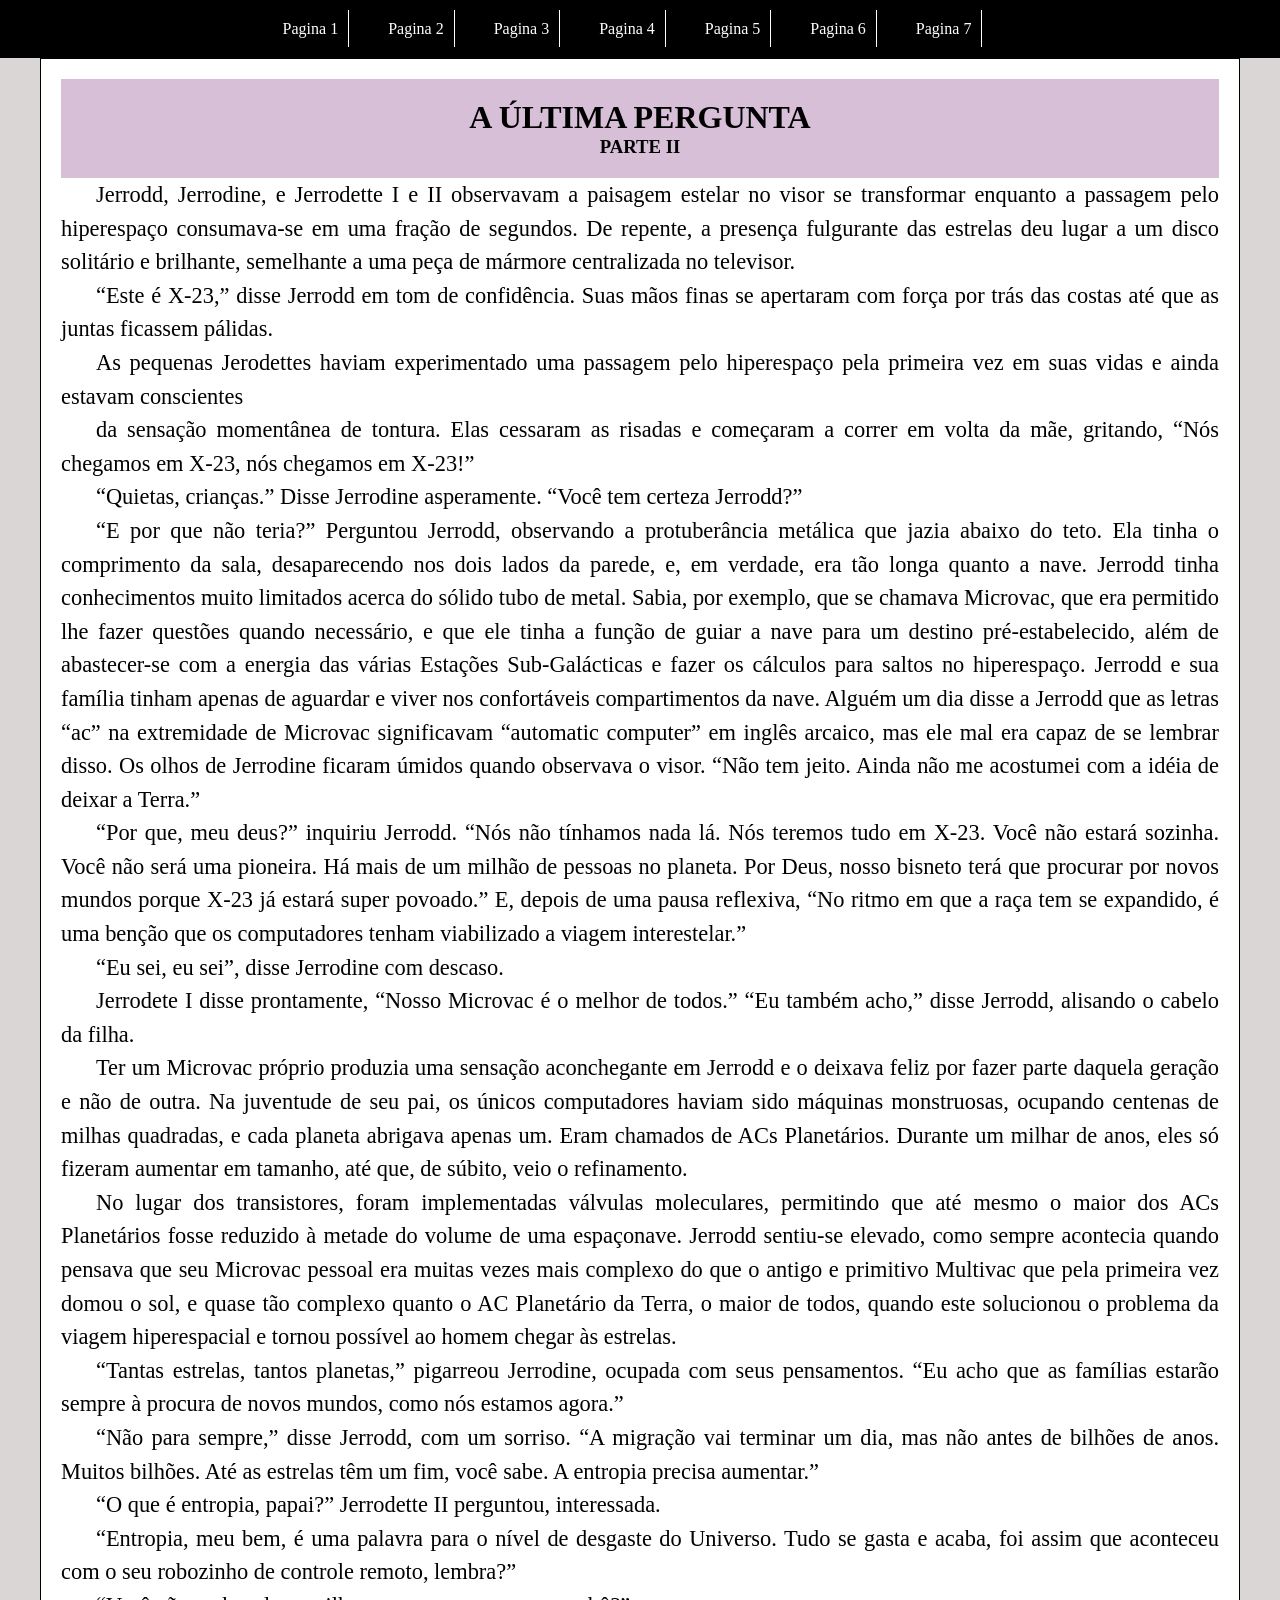
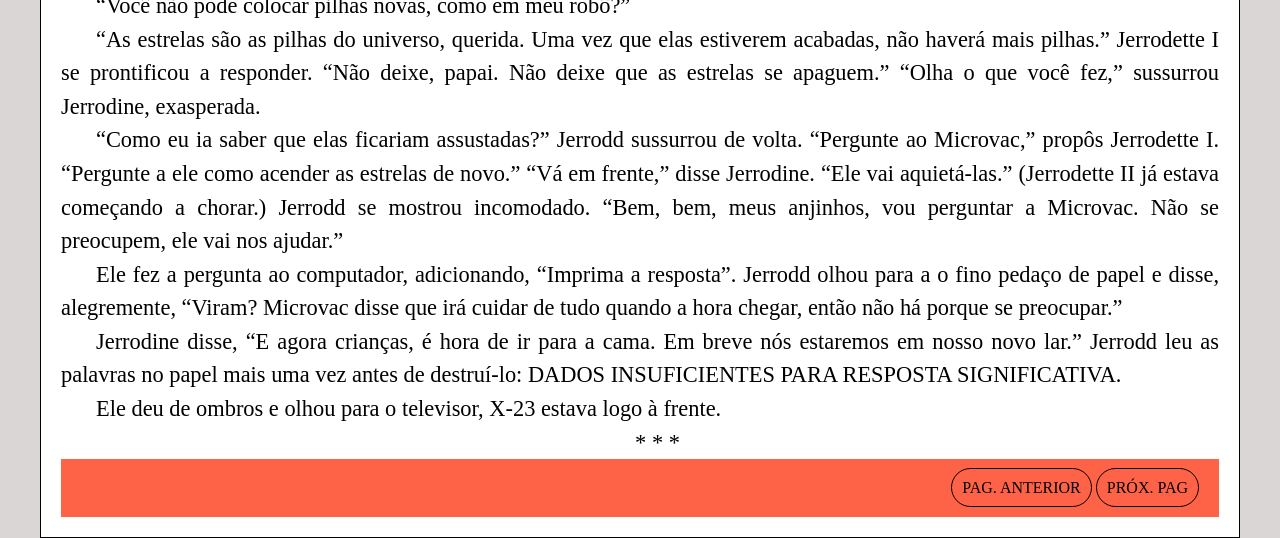
<file: Linguagem de Apresentação e Estruturação de Conteúdo/1- A LISTA DE HYPERLINKS/pag2.html>
<!DOCTYPE html>
<html lang="en">

<head>
    <meta charset="UTF-8">
    <meta http-equiv="X-UA-Compatible" content="IE=edge">
    <meta name="viewport" content="width=device-width, initial-scale=1.0">
    <title>Document</title>
    <link rel="stylesheet" href="style.css">
</head>

<body>
    <nav>
        <a href="index.html">Pagina 1</a>
        <a href="pag2.html">Pagina 2</a>
        <a href="pag3.html">Pagina 3</a>
        <a href="pag4.html">Pagina 4</a>
        <a href="pag5.html">Pagina 5</a>
        <a href="pag6.html">Pagina 6</a>
        <a href="pag7.html">Pagina 7</a>
    </nav>

    <main>
        <div id="title">
            <h1>A última pergunta</h1>
            <h3>PARTE II</h3>
        </div>

       
        <p>
            Jerrodd, Jerrodine, e Jerrodette I e II observavam a paisagem estelar no visor se transformar enquanto a
            passagem pelo hiperespaço consumava-se em uma fração de segundos. De repente, a presença fulgurante das
            estrelas
            deu lugar a um disco solitário e brilhante, semelhante a uma peça de mármore centralizada no televisor.
        </p>
        <p>
            “Este é X-23,” disse Jerrodd em tom de confidência. Suas mãos finas se apertaram com força por trás das
            costas
            até que as juntas ficassem pálidas.
        </p>
        <p>
            As pequenas Jerodettes haviam experimentado uma passagem pelo hiperespaço pela primeira vez em suas vidas e
            ainda estavam conscientes
        </p>

        <p>
            da sensação momentânea de tontura. Elas cessaram as risadas e começaram a correr em volta da mãe, gritando,
            “Nós
            chegamos em X-23, nós chegamos em X-23!”
        </p>
        <p>“Quietas, crianças.” Disse Jerrodine asperamente. “Você tem certeza Jerrodd?”</p>
        <p>
            “E por que não teria?” Perguntou Jerrodd, observando a protuberância metálica que jazia abaixo do teto. Ela
            tinha o comprimento da sala, desaparecendo nos dois lados da parede, e, em verdade, era tão longa quanto a
            nave.
            Jerrodd tinha conhecimentos muito limitados acerca do sólido tubo de metal. Sabia, por exemplo, que se
            chamava
            Microvac, que era permitido lhe fazer questões quando necessário, e que ele tinha a função de guiar a nave
            para
            um destino pré-estabelecido, além de abastecer-se com a energia das várias Estações Sub-Galácticas e fazer
            os
            cálculos para saltos no hiperespaço.
            Jerrodd e sua família tinham apenas de aguardar e viver nos confortáveis compartimentos da nave. Alguém um
            dia
            disse a Jerrodd que as letras “ac” na extremidade de Microvac significavam “automatic computer” em inglês
            arcaico, mas ele mal era capaz de se lembrar disso.
            Os olhos de Jerrodine ficaram úmidos quando observava o visor. “Não tem jeito. Ainda não me acostumei com a
            idéia de deixar a Terra.”
        </p>
        <p>
            “Por que, meu deus?” inquiriu Jerrodd. “Nós não tínhamos nada lá. Nós teremos tudo em X-23. Você não estará
            sozinha. Você não será uma pioneira. Há mais de um milhão de pessoas no planeta. Por Deus, nosso bisneto
            terá
            que procurar por novos mundos porque X-23 já estará super povoado.” E, depois de uma pausa reflexiva, “No
            ritmo
            em que a raça tem se expandido, é uma benção que os computadores tenham viabilizado a viagem interestelar.”
        </p>
        <p>“Eu sei, eu sei”, disse Jerrodine com descaso.</p>
        <p>
            Jerrodete I disse prontamente, “Nosso Microvac é o melhor de todos.” “Eu também acho,” disse Jerrodd,
            alisando o
            cabelo da filha.
        </p>
        <p>
            Ter um Microvac próprio produzia uma sensação aconchegante em Jerrodd e o deixava feliz por fazer parte
            daquela
            geração e não de outra. Na juventude de seu pai, os únicos computadores haviam sido máquinas monstruosas,
            ocupando centenas de milhas quadradas, e cada planeta abrigava apenas um. Eram chamados de ACs Planetários.
            Durante um
            milhar de anos, eles só fizeram aumentar em tamanho, até que, de súbito, veio o refinamento.
        </p>
        <p>
            No lugar dos
            transistores, foram implementadas válvulas moleculares, permitindo que até mesmo o maior dos ACs Planetários
            fosse reduzido à metade do volume de uma espaçonave.
            Jerrodd sentiu-se elevado, como sempre acontecia quando pensava que seu Microvac pessoal era muitas vezes
            mais
            complexo do que o antigo e primitivo Multivac que pela primeira vez domou o sol, e quase tão complexo quanto
            o
            AC Planetário da Terra, o maior de todos, quando este solucionou o problema da viagem hiperespacial e tornou
            possível ao homem chegar às estrelas.
        </p>
        <p>
            “Tantas estrelas, tantos planetas,” pigarreou Jerrodine, ocupada com seus pensamentos. “Eu acho que as
            famílias
            estarão sempre à procura de novos mundos, como nós estamos agora.”
        </p>
        <p>
            “Não para sempre,” disse Jerrodd, com um sorriso. “A migração vai terminar um dia, mas não antes de bilhões
            de
            anos. Muitos bilhões. Até as estrelas têm um fim, você sabe. A entropia precisa aumentar.”
        </p>
        <p>“O que é entropia, papai?” Jerrodette II perguntou, interessada.</p>
        <p>
            “Entropia, meu bem, é uma palavra para o nível de desgaste do Universo. Tudo se gasta e acaba, foi assim que
            aconteceu com o seu robozinho de controle remoto, lembra?”
        </p>
        <p>“Você não pode colocar pilhas novas, como em meu robô?”</p>
        <p>
            “As estrelas são as pilhas do universo, querida. Uma vez que elas estiverem acabadas, não haverá mais
            pilhas.”
            Jerrodette I se prontificou a responder. “Não deixe, papai. Não deixe que as estrelas se apaguem.”
            “Olha o que você fez,” sussurrou Jerrodine, exasperada.
        </p>
        <p>
            “Como eu ia saber que elas ficariam assustadas?” Jerrodd sussurrou de volta.
            “Pergunte ao Microvac,” propôs Jerrodette I. “Pergunte a ele como acender as estrelas de novo.”
            “Vá em frente,” disse Jerrodine. “Ele vai aquietá-las.” (Jerrodette II já estava começando a chorar.)
            Jerrodd se mostrou incomodado. “Bem, bem, meus anjinhos, vou perguntar a Microvac. Não se preocupem, ele vai
            nos
            ajudar.”
        </p>

        <p>
            Ele fez a pergunta ao computador, adicionando, “Imprima a resposta”.
            Jerrodd olhou para a o fino pedaço de papel e disse, alegremente, “Viram? Microvac disse que irá cuidar de
            tudo
            quando a hora chegar, então não há porque se preocupar.”
        </p>
        <p>
            Jerrodine disse, “E agora crianças, é hora de ir para a cama. Em breve nós estaremos em nosso novo lar.”
            Jerrodd leu as palavras no papel mais uma vez antes de destruí-lo: DADOS INSUFICIENTES PARA RESPOSTA
            SIGNIFICATIVA.
        </p>
        <p>Ele deu de ombros e olhou para o televisor, X-23 estava logo à frente.</p>
        <p class="mudanca">* * *</p>
        <footer>
            <a href="index.html">Pag. Anterior</a>
            <a href="pag3.html">Próx. Pag</a>
        </footer>
    </main>


</body>

</html>
</file>
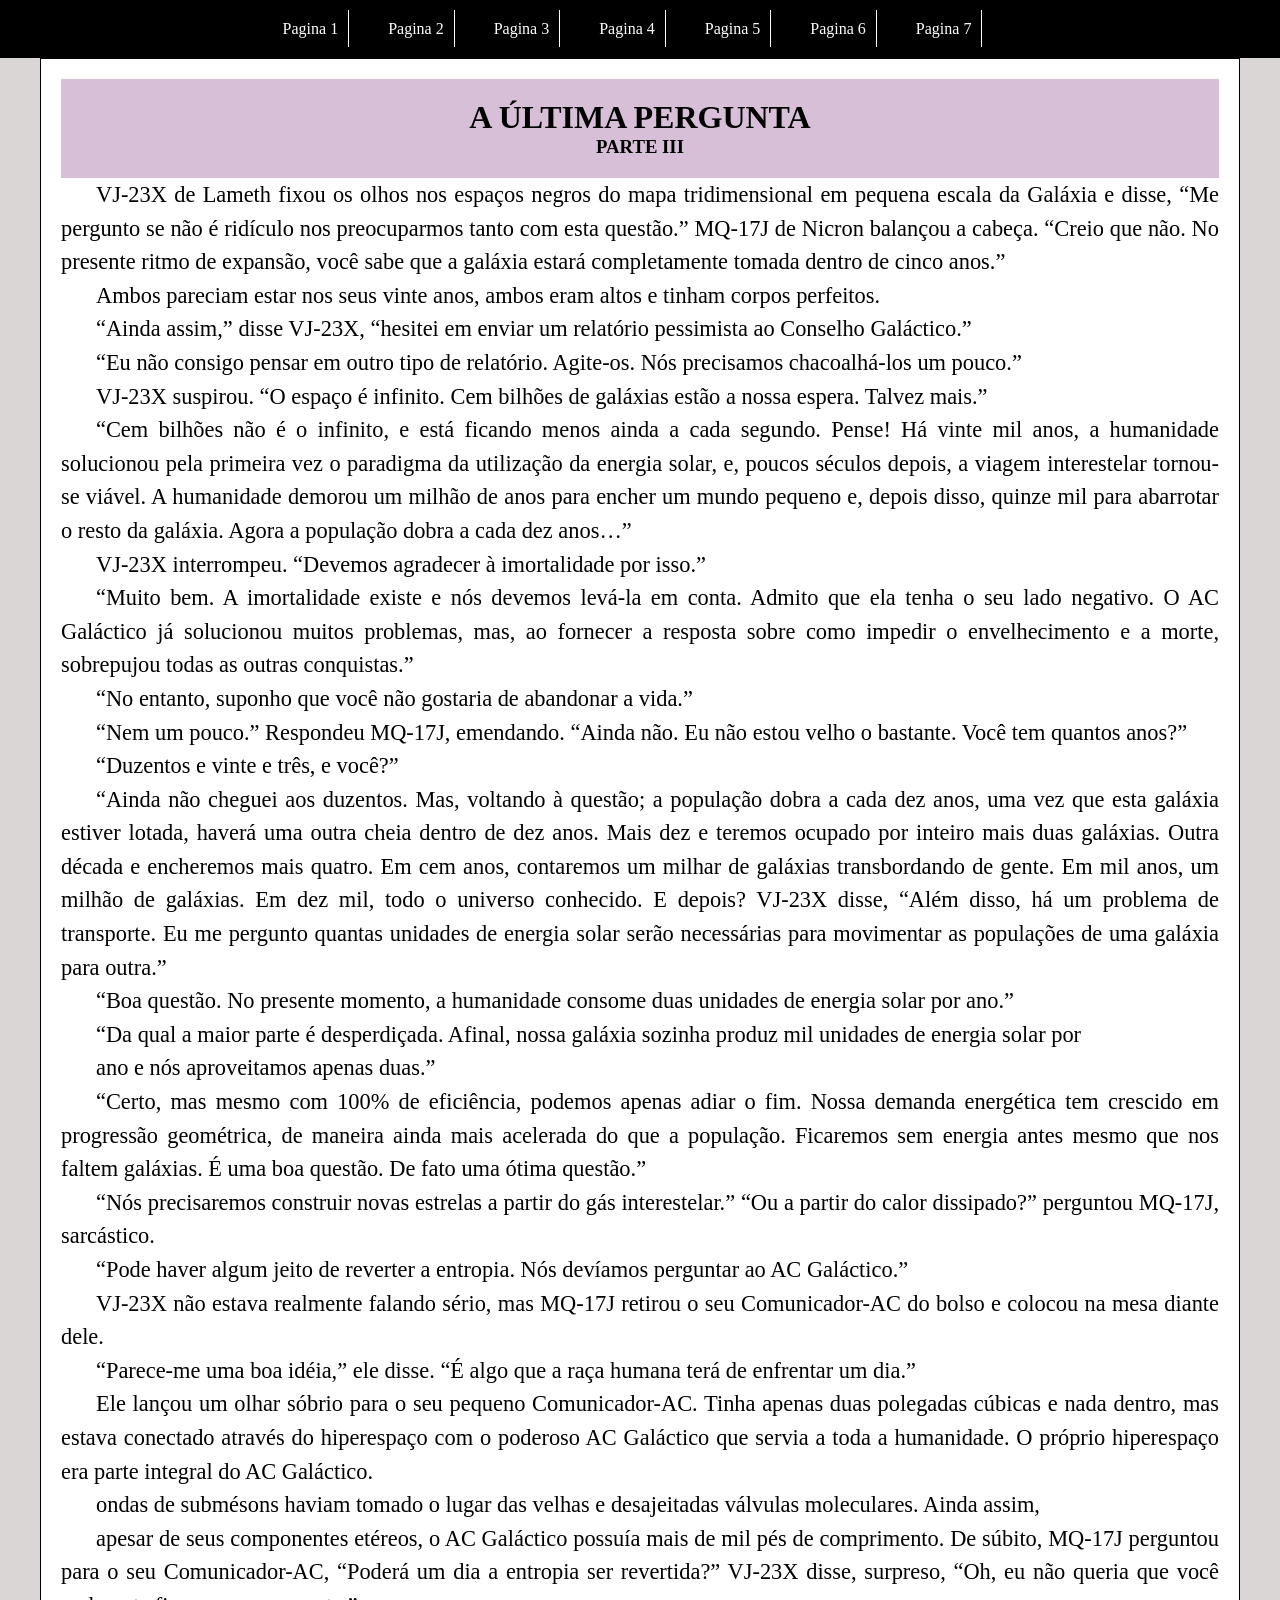
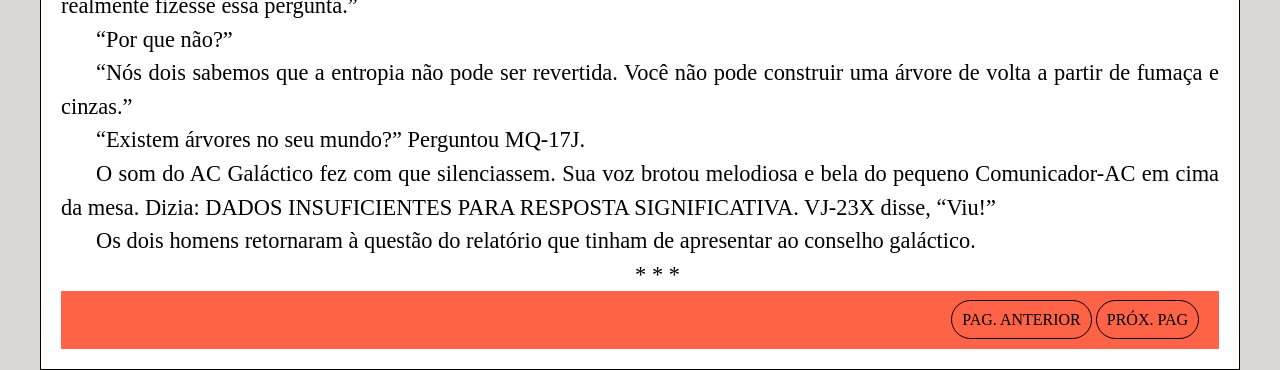
<file: Linguagem de Apresentação e Estruturação de Conteúdo/1- A LISTA DE HYPERLINKS/pag3.html>
<!DOCTYPE html>
<html lang="en">

<head>
    <meta charset="UTF-8">
    <meta http-equiv="X-UA-Compatible" content="IE=edge">
    <meta name="viewport" content="width=device-width, initial-scale=1.0">
    <title>Document</title>
    <link rel="stylesheet" href="style.css">
</head>

<body>
    <nav>
        <a href="index.html">Pagina 1</a>
        <a href="pag2.html">Pagina 2</a>
        <a href="pag3.html">Pagina 3</a>
        <a href="pag4.html">Pagina 4</a>
        <a href="pag5.html">Pagina 5</a>
        <a href="pag6.html">Pagina 6</a>
        <a href="pag7.html">Pagina 7</a>
    </nav>

    <main>
        <div id="title">
            <h1>A última pergunta</h1>
            <h3>PARTE III</h3>
        </div>

     
        <p>
            VJ-23X de Lameth fixou os olhos nos espaços negros do mapa tridimensional em pequena escala da Galáxia e disse,
            “Me pergunto se não é ridículo nos preocuparmos tanto com esta questão.”
            MQ-17J de Nicron balançou a cabeça. “Creio que não. No presente ritmo de expansão, você sabe que a galáxia
            estará completamente tomada dentro de cinco anos.”
        </p>
        <p>Ambos pareciam estar nos seus vinte anos, ambos eram altos e tinham corpos perfeitos.</p>
        <p>“Ainda assim,” disse VJ-23X, “hesitei em enviar um relatório pessimista ao Conselho Galáctico.”</p>
        <p>“Eu não consigo pensar em outro tipo de relatório. Agite-os. Nós precisamos chacoalhá-los um pouco.”</p>
        <p>VJ-23X suspirou. “O espaço é infinito. Cem bilhões de galáxias estão a nossa espera. Talvez mais.”</p>
        <p>
            “Cem bilhões não é o infinito, e está ficando menos ainda a cada segundo. Pense! Há vinte mil anos, a humanidade
            solucionou pela primeira vez o paradigma da utilização da energia solar, e, poucos séculos depois, a viagem
            interestelar tornou-se viável. A humanidade demorou um milhão de anos para encher um mundo pequeno e, depois
            disso, quinze mil para abarrotar o resto da galáxia. Agora a população dobra a cada dez anos…”
        </p>
        <p>VJ-23X interrompeu. “Devemos agradecer à imortalidade por isso.”</p>
        <p>
            “Muito bem. A imortalidade existe e nós devemos levá-la em conta. Admito que ela tenha o seu lado negativo. O AC
            Galáctico já solucionou
            muitos problemas, mas, ao fornecer a resposta sobre como impedir o envelhecimento e a morte, sobrepujou todas as
            outras conquistas.”
        </p>
        <p>“No entanto, suponho que você não gostaria de abandonar a vida.”</p>
        <p>“Nem um pouco.” Respondeu MQ-17J, emendando. “Ainda não. Eu não estou velho o bastante. Você tem quantos anos?”</p>
        <p>“Duzentos e vinte e três, e você?”</p>
        <p>
            “Ainda não cheguei aos duzentos. Mas, voltando à questão; a população dobra a cada dez anos, uma vez que esta
            galáxia estiver lotada, haverá uma outra cheia dentro de dez anos. Mais dez e teremos ocupado por inteiro mais
            duas galáxias. Outra década e encheremos mais quatro. Em cem anos, contaremos um milhar de galáxias
            transbordando de gente. Em mil anos, um milhão de galáxias. Em dez mil, todo o universo conhecido. E depois?
            VJ-23X disse, “Além disso, há um problema de transporte. Eu me pergunto quantas unidades de energia solar serão
            necessárias para movimentar as populações de uma galáxia para outra.”
        </p>
        <p>“Boa questão. No presente momento, a humanidade consome duas unidades de energia solar por ano.”</p>
        <p>“Da qual a maior parte é desperdiçada. Afinal, nossa galáxia sozinha produz mil unidades de energia solar por</p>
        <p>ano e nós aproveitamos apenas duas.”</p>
        <p>
            “Certo, mas mesmo com 100% de eficiência, podemos apenas adiar o fim. Nossa demanda energética tem crescido em
            progressão geométrica, de maneira ainda mais acelerada do que a população. Ficaremos sem energia antes mesmo que
            nos faltem galáxias. É uma boa questão. De fato uma ótima questão.”
        </p>
        <p>
            “Nós precisaremos construir novas estrelas a partir do gás interestelar.” “Ou a partir do calor dissipado?”
            perguntou MQ-17J, sarcástico.
        </p>
        <p>“Pode haver algum jeito de reverter a entropia. Nós devíamos perguntar ao AC Galáctico.”</p>
        <p>
            VJ-23X não estava realmente falando sério, mas MQ-17J retirou o seu Comunicador-AC do bolso e colocou na mesa
            diante dele.
        </p>
        <p>“Parece-me uma boa idéia,” ele disse. “É algo que a raça humana terá de enfrentar um dia.”</p>

        <p>
            Ele lançou um olhar sóbrio para o seu pequeno Comunicador-AC. Tinha apenas duas polegadas cúbicas e nada dentro,
            mas estava conectado através do hiperespaço com o poderoso AC Galáctico que servia a toda a humanidade. O
            próprio hiperespaço era parte integral do AC Galáctico.
        </p> <p>ondas de submésons haviam tomado o lugar das velhas e desajeitadas válvulas moleculares. Ainda assim,</p>
        <p>
            apesar de seus componentes etéreos, o AC Galáctico possuía mais de mil pés de comprimento.
            De súbito, MQ-17J perguntou para o seu Comunicador-AC, “Poderá um dia a entropia ser revertida?”
            VJ-23X disse, surpreso, “Oh, eu não queria que você realmente fizesse essa pergunta.”
        </p>
        <p>“Por que não?”</p>
        <p>
            “Nós dois sabemos que a entropia não pode ser revertida. Você não pode construir uma árvore de volta a partir de
            fumaça e cinzas.”
        </p>
        <p>“Existem árvores no seu mundo?” Perguntou MQ-17J.</p>
        <p>
            O som do AC Galáctico fez com que silenciassem. Sua voz brotou melodiosa e bela do pequeno Comunicador-AC em
            cima da mesa. Dizia: DADOS INSUFICIENTES PARA RESPOSTA SIGNIFICATIVA.
            VJ-23X disse, “Viu!”
        </p>
        <p>Os dois homens retornaram à questão do relatório que tinham de apresentar ao conselho galáctico.</p>
        <p class="mudanca">* * *</p>
        <footer>
            <a href="pag2.html">Pag. Anterior</a>
            <a href="pag4.html">Próx. Pag</a>
        </footer>
    </main>


</body>

</html>
</file>
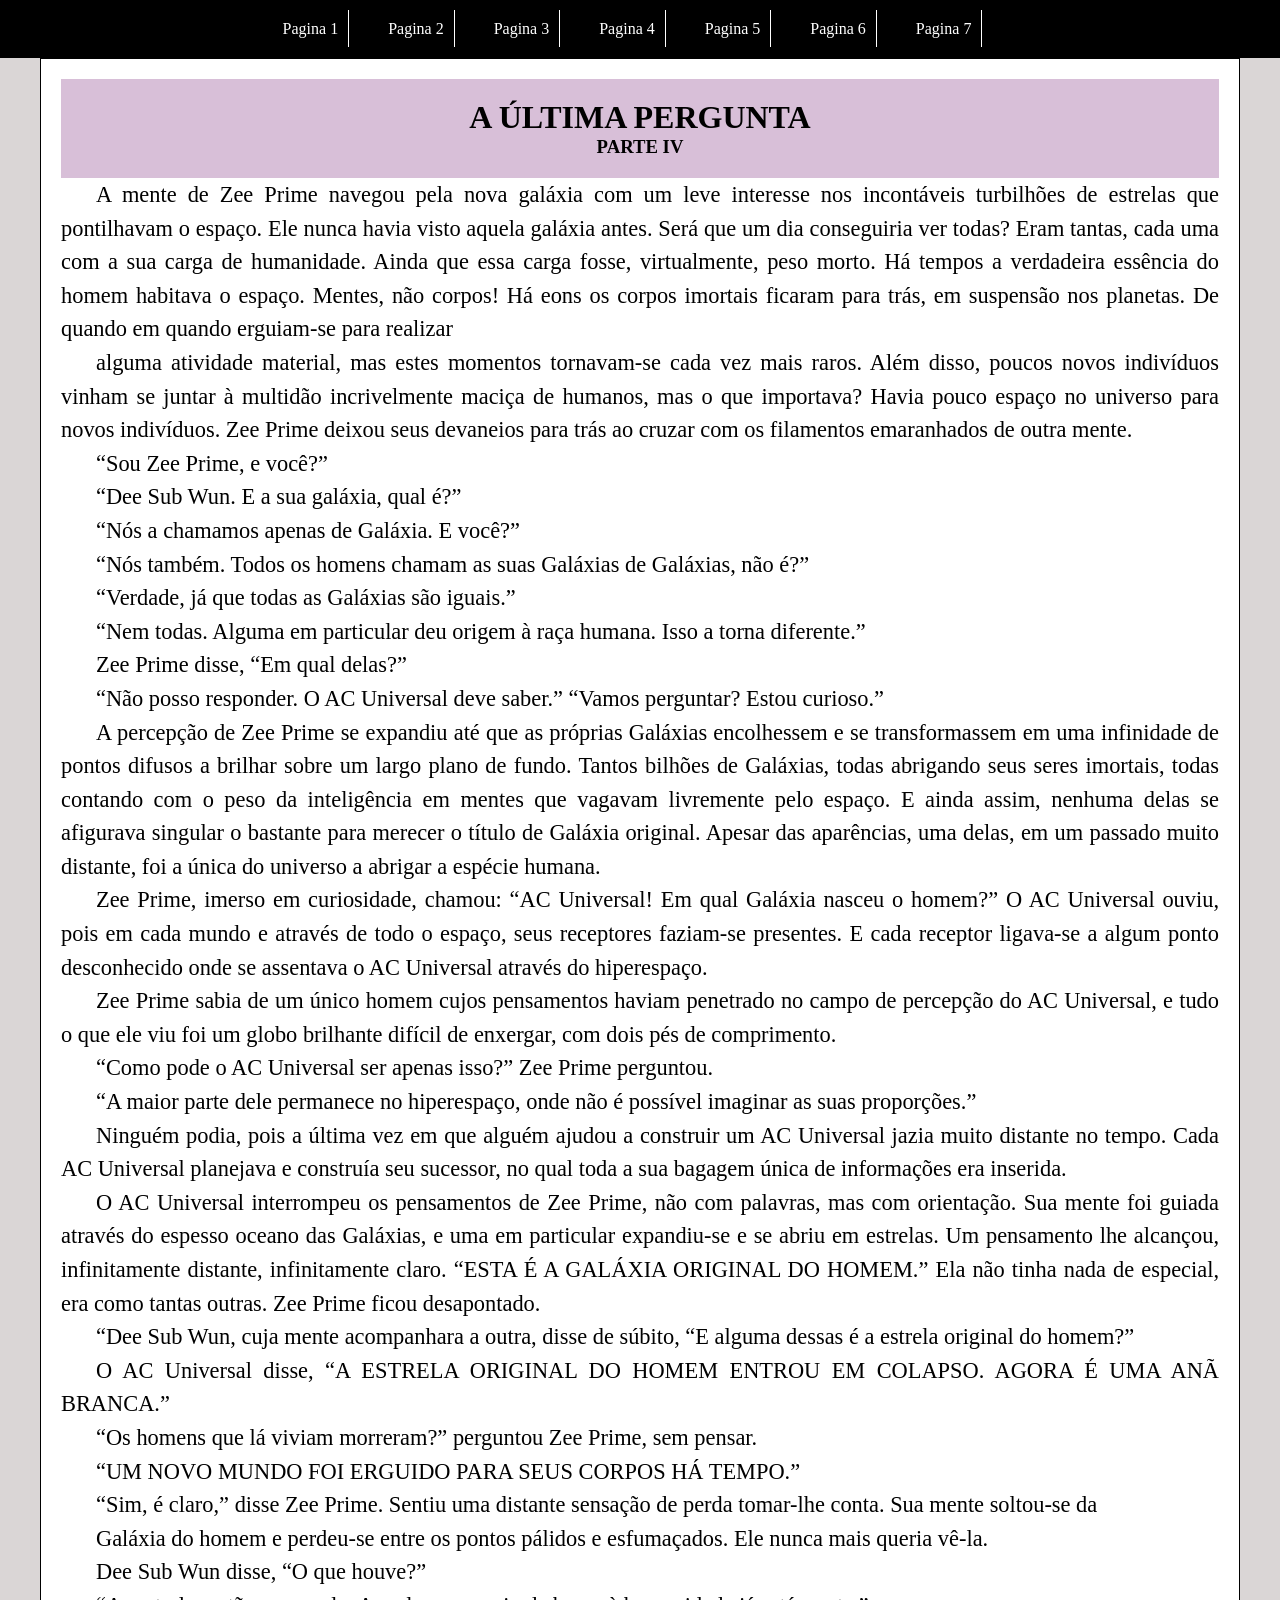
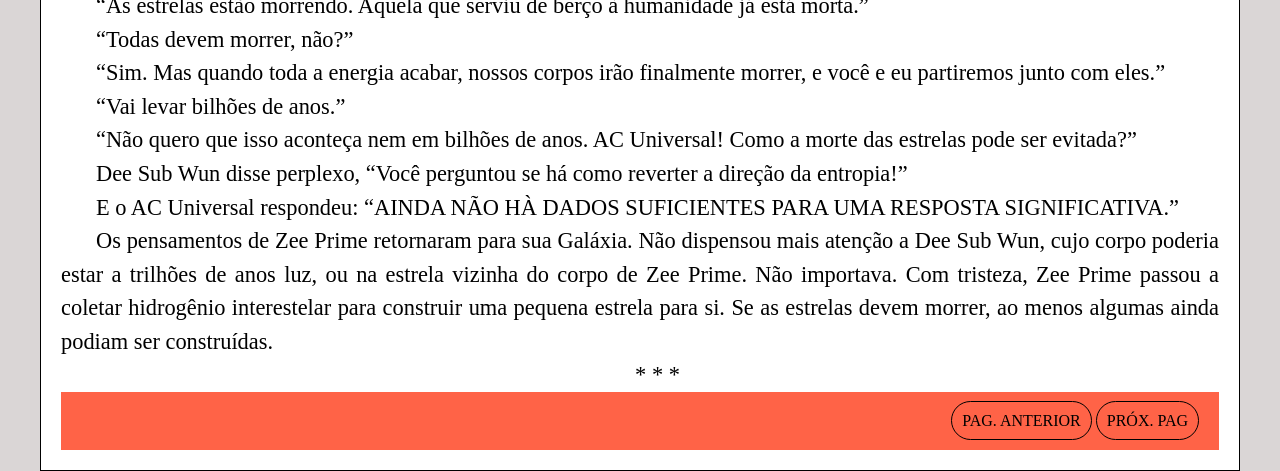
<file: Linguagem de Apresentação e Estruturação de Conteúdo/1- A LISTA DE HYPERLINKS/pag4.html>
<!DOCTYPE html>
<html lang="en">

<head>
    <meta charset="UTF-8">
    <meta http-equiv="X-UA-Compatible" content="IE=edge">
    <meta name="viewport" content="width=device-width, initial-scale=1.0">
    <title>Document</title>
    <link rel="stylesheet" href="style.css">
</head>

<body>
    <nav>
        <a href="index.html">Pagina 1</a>
        <a href="pag2.html">Pagina 2</a>
        <a href="pag3.html">Pagina 3</a>
        <a href="pag4.html">Pagina 4</a>
        <a href="pag5.html">Pagina 5</a>
        <a href="pag6.html">Pagina 6</a>
        <a href="pag7.html">Pagina 7</a>
    </nav>

    <main>
        <div id="title">
            <h1>A última pergunta</h1>
            <h3>PARTE IV</h3>
        </div>

        
        <p>
            A mente de Zee Prime navegou pela nova galáxia com um leve interesse nos incontáveis turbilhões de estrelas que
            pontilhavam o espaço. Ele nunca havia visto aquela galáxia antes. Será que um dia conseguiria ver todas?
            Eram tantas, cada uma com a sua carga de humanidade. Ainda que essa carga fosse, virtualmente, peso morto. Há
            tempos a verdadeira essência do homem habitava o espaço.
            Mentes, não corpos! Há eons os corpos imortais ficaram para trás, em suspensão nos planetas. De quando em quando
            erguiam-se para realizar
        </p>

        <p>
            alguma atividade material, mas estes momentos tornavam-se cada vez mais raros. Além disso, poucos novos
            indivíduos vinham se juntar à multidão incrivelmente maciça de humanos, mas o que importava? Havia pouco espaço
            no universo para novos indivíduos.
            Zee Prime deixou seus devaneios para trás ao cruzar com os filamentos emaranhados de outra mente.
        </p>
        <p>“Sou Zee Prime, e você?”</p>
        <p>“Dee Sub Wun. E a sua galáxia, qual é?”</p>
        <p>“Nós a chamamos apenas de Galáxia. E você?”</p>
        <p>“Nós também. Todos os homens chamam as suas Galáxias de Galáxias, não é?”</p>
        <p>“Verdade, já que todas as Galáxias são iguais.”</p>
        <p>“Nem todas. Alguma em particular deu origem à raça humana. Isso a torna diferente.”</p>
        <p>Zee Prime disse, “Em qual delas?”</p>
        <p>“Não posso responder. O AC Universal deve saber.” “Vamos perguntar? Estou curioso.”</p>
        <p>
            A percepção de Zee Prime se expandiu até que as próprias Galáxias encolhessem e se transformassem em uma
            infinidade de pontos difusos a brilhar sobre um largo plano de fundo. Tantos bilhões de Galáxias, todas
            abrigando seus seres imortais, todas contando com o peso da inteligência em mentes que vagavam livremente pelo
            espaço. E ainda assim, nenhuma delas se afigurava singular o bastante para merecer o título de Galáxia original.
            Apesar das aparências, uma delas, em um passado muito distante, foi a única do universo a abrigar a espécie
            humana.
        </p>
        <p>
            Zee Prime, imerso em curiosidade, chamou: “AC Universal! Em qual Galáxia nasceu o homem?”
            O AC Universal ouviu, pois em cada mundo e através de todo o espaço, seus receptores faziam-se presentes. E cada
            receptor ligava-se a algum ponto desconhecido onde se assentava o AC Universal através do hiperespaço.
        </p>

        <p>
            Zee Prime sabia de um único homem cujos pensamentos haviam penetrado no campo de percepção do AC Universal, e
            tudo o que ele viu foi um globo brilhante difícil de enxergar, com dois pés de comprimento.
        </p>
        <p>“Como pode o AC Universal ser apenas isso?” Zee Prime perguntou.</p>
        <p>“A maior parte dele permanece no hiperespaço, onde não é possível imaginar as suas proporções.”</p>
        <p>
            Ninguém podia, pois a última vez em que alguém ajudou a construir um AC Universal jazia muito distante no tempo.
            Cada AC Universal planejava e construía seu sucessor, no qual toda a sua bagagem única de informações era
            inserida.
        </p>
        <p>
            O AC Universal interrompeu os pensamentos de Zee Prime, não com palavras, mas com orientação. Sua mente foi
            guiada através do espesso oceano das Galáxias, e uma em particular expandiu-se e se abriu em estrelas.
            Um pensamento lhe alcançou, infinitamente distante, infinitamente claro. “ESTA É A GALÁXIA ORIGINAL DO HOMEM.”
            Ela não tinha nada de especial, era como tantas outras. Zee Prime ficou desapontado.
        </p>
        <p>“Dee Sub Wun, cuja mente acompanhara a outra, disse de súbito, “E alguma dessas é a estrela original do homem?”</p>
        <p>O AC Universal disse, “A ESTRELA ORIGINAL DO HOMEM ENTROU EM COLAPSO. AGORA É UMA ANÃ BRANCA.”</p>
        <p>“Os homens que lá viviam morreram?” perguntou Zee Prime, sem pensar.</p>
        <p>“UM NOVO MUNDO FOI ERGUIDO PARA SEUS CORPOS HÁ TEMPO.”</p>
        <p>“Sim, é claro,” disse Zee Prime. Sentiu uma distante sensação de perda tomar-lhe conta. Sua mente soltou-se da</p>
        <p>Galáxia do homem e perdeu-se entre os pontos pálidos e esfumaçados. Ele nunca mais queria vê-la.</p>
        <p>Dee Sub Wun disse, “O que houve?”</p>
        <p>“As estrelas estão morrendo. Aquela que serviu de berço à humanidade já está morta.”</p>
        <p>“Todas devem morrer, não?”</p>

        <p>
            “Sim. Mas quando toda a energia acabar, nossos corpos irão finalmente morrer, e você e eu partiremos junto com
            eles.”
        </p>
        <p>“Vai levar bilhões de anos.”</p>
        <p>“Não quero que isso aconteça nem em bilhões de anos. AC Universal! Como a morte das estrelas pode ser evitada?”</p>
        <p>Dee Sub Wun disse perplexo, “Você perguntou se há como reverter a direção da entropia!”</p>
        <p>E o AC Universal respondeu: “AINDA NÃO HÀ DADOS SUFICIENTES PARA UMA RESPOSTA SIGNIFICATIVA.”</p>
        <p>
            Os pensamentos de Zee Prime retornaram para sua Galáxia. Não dispensou mais atenção a Dee Sub Wun, cujo corpo
            poderia estar a trilhões de anos luz, ou na estrela vizinha do corpo de Zee Prime. Não importava.
            Com tristeza, Zee Prime passou a coletar hidrogênio interestelar para construir uma pequena estrela para si. Se
            as estrelas devem morrer, ao menos algumas ainda podiam ser construídas.
        </p>
        <p class="mudanca">* * *</p>
        <footer>
            <a href="pag3.html">Pag. Anterior</a>
            <a href="pag5.html">Próx. Pag</a>
        </footer>
        
    </main>


</body>

</html>
</file>
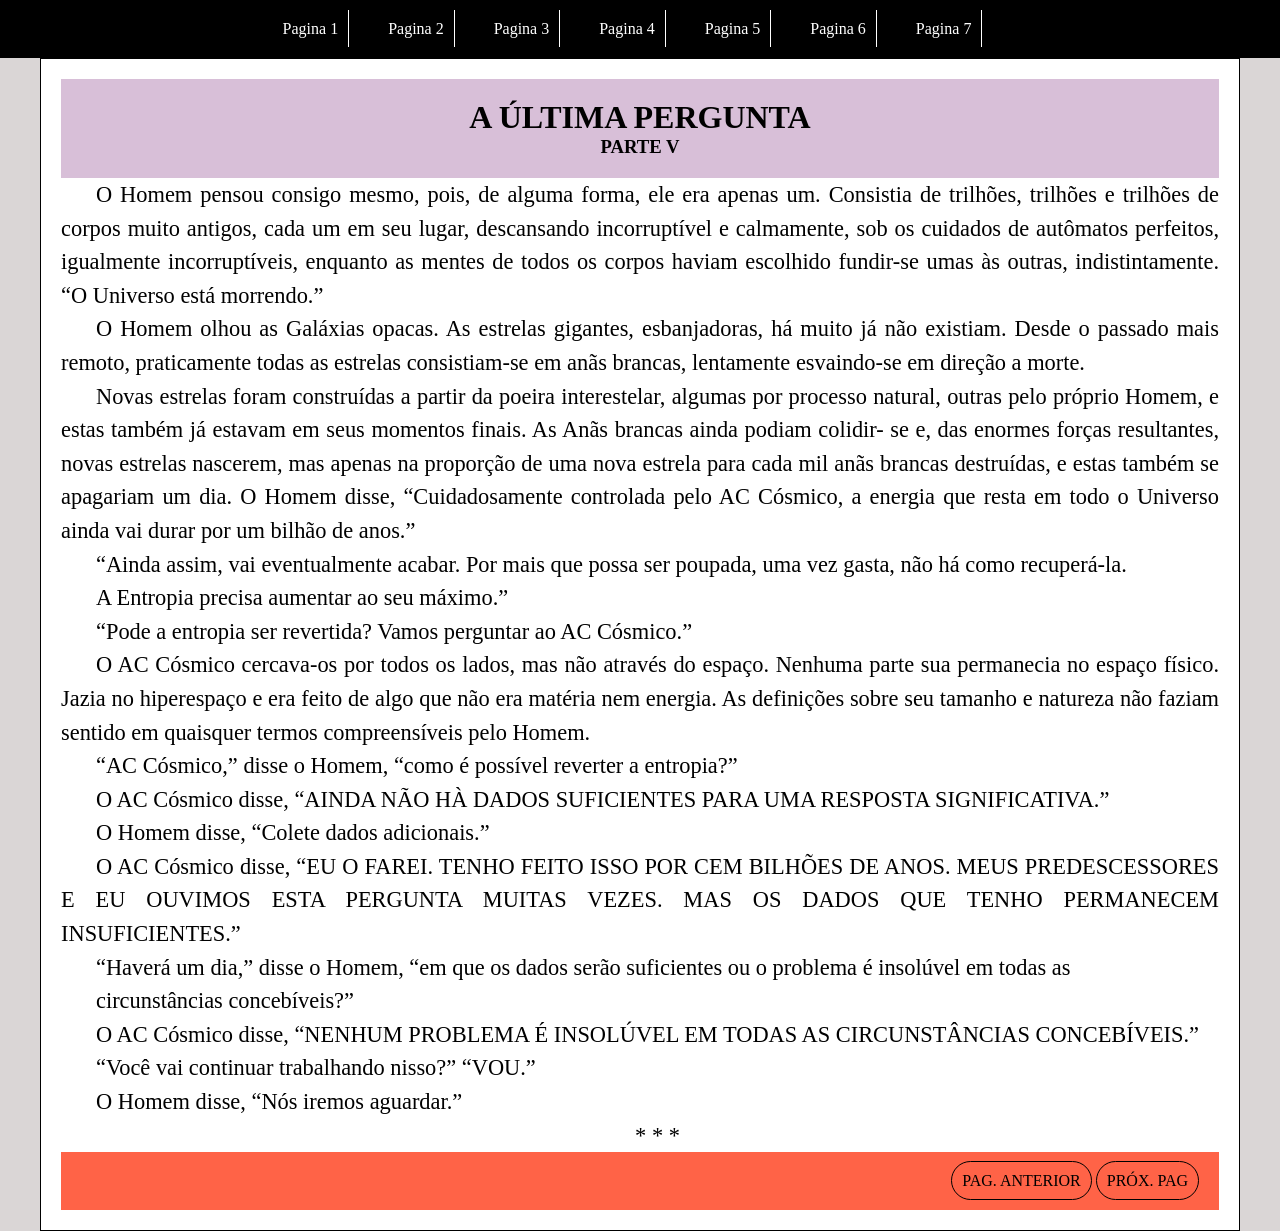
<file: Linguagem de Apresentação e Estruturação de Conteúdo/1- A LISTA DE HYPERLINKS/pag5.html>
<!DOCTYPE html>
<html lang="en">

<head>
    <meta charset="UTF-8">
    <meta http-equiv="X-UA-Compatible" content="IE=edge">
    <meta name="viewport" content="width=device-width, initial-scale=1.0">
    <title>Document</title>
    <link rel="stylesheet" href="style.css">
</head>

<body>
    <nav>
        <a href="index.html">Pagina 1</a>
        <a href="pag2.html">Pagina 2</a>
        <a href="pag3.html">Pagina 3</a>
        <a href="pag4.html">Pagina 4</a>
        <a href="pag5.html">Pagina 5</a>
        <a href="pag6.html">Pagina 6</a>
        <a href="pag7.html">Pagina 7</a>
    </nav>

    <main>
        <div id="title">
            <h1>A última pergunta</h1>
            <h3>PARTE V</h3>
        </div>

       
        <p>
            O Homem pensou consigo mesmo, pois, de alguma forma, ele era apenas um. Consistia de trilhões, trilhões e
            trilhões de corpos muito antigos, cada um em seu lugar, descansando incorruptível e calmamente, sob os cuidados
            de autômatos perfeitos, igualmente incorruptíveis, enquanto as mentes de todos os corpos haviam escolhido
            fundir-se umas às outras, indistintamente. “O Universo está morrendo.”
        </p>
        <p>
            O Homem olhou as Galáxias opacas. As estrelas gigantes, esbanjadoras, há muito já não existiam. Desde o passado
            mais remoto, praticamente todas as estrelas consistiam-se em anãs brancas, lentamente esvaindo-se em direção a
            morte.
        </p>
        <p>
            Novas estrelas foram construídas a partir da poeira interestelar, algumas por processo natural, outras pelo
            próprio Homem, e estas também já estavam em seus momentos finais. As Anãs brancas ainda podiam colidir- se e,
            das enormes forças resultantes, novas estrelas nascerem, mas apenas na proporção de uma nova estrela para cada
            mil anãs brancas destruídas, e estas também se apagariam um dia.
            O Homem disse, “Cuidadosamente controlada pelo AC Cósmico, a energia que resta em todo o Universo ainda vai
            durar por um bilhão de anos.”
        </p>

        <p>“Ainda assim, vai eventualmente acabar. Por mais que possa ser poupada, uma vez gasta, não há como recuperá-la.</p>
        <p>A Entropia precisa aumentar ao seu máximo.”</p>
        <p>“Pode a entropia ser revertida? Vamos perguntar ao AC Cósmico.”</p>
        <p>
            O AC Cósmico cercava-os por todos os lados, mas não através do espaço. Nenhuma parte sua permanecia no espaço
            físico. Jazia no hiperespaço e era feito de algo que não era matéria nem energia. As definições sobre seu
            tamanho e natureza não faziam sentido em quaisquer termos compreensíveis pelo Homem.
        </p>
        <p>“AC Cósmico,” disse o Homem, “como é possível reverter a entropia?”</p>
        <p>O AC Cósmico disse, “AINDA NÃO HÀ DADOS SUFICIENTES PARA UMA RESPOSTA SIGNIFICATIVA.”</p>
        <p>O Homem disse, “Colete dados adicionais.”</p>
        <p>
            O AC Cósmico disse, “EU O FAREI. TENHO FEITO ISSO POR CEM BILHÕES DE ANOS. MEUS PREDESCESSORES E EU OUVIMOS ESTA
            PERGUNTA MUITAS VEZES. MAS OS DADOS QUE TENHO PERMANECEM INSUFICIENTES.”
        </p>
        <p>“Haverá um dia,” disse o Homem, “em que os dados serão suficientes ou o problema é insolúvel em todas as</p>
        <p>circunstâncias concebíveis?”</p>
        <p>O AC Cósmico disse, “NENHUM PROBLEMA É INSOLÚVEL EM TODAS AS CIRCUNSTÂNCIAS CONCEBÍVEIS.”</p>
        <p>“Você vai continuar trabalhando nisso?” “VOU.”</p>
        <p>O Homem disse, “Nós iremos aguardar.”</p>
        <p class="mudanca">* * *</p>
        <footer>
            <a href="pag4.html">Pag. Anterior</a>
            <a href="pag6.html">Próx. Pag</a>
        </footer>
       
    </main>


</body>

</html>
</file>
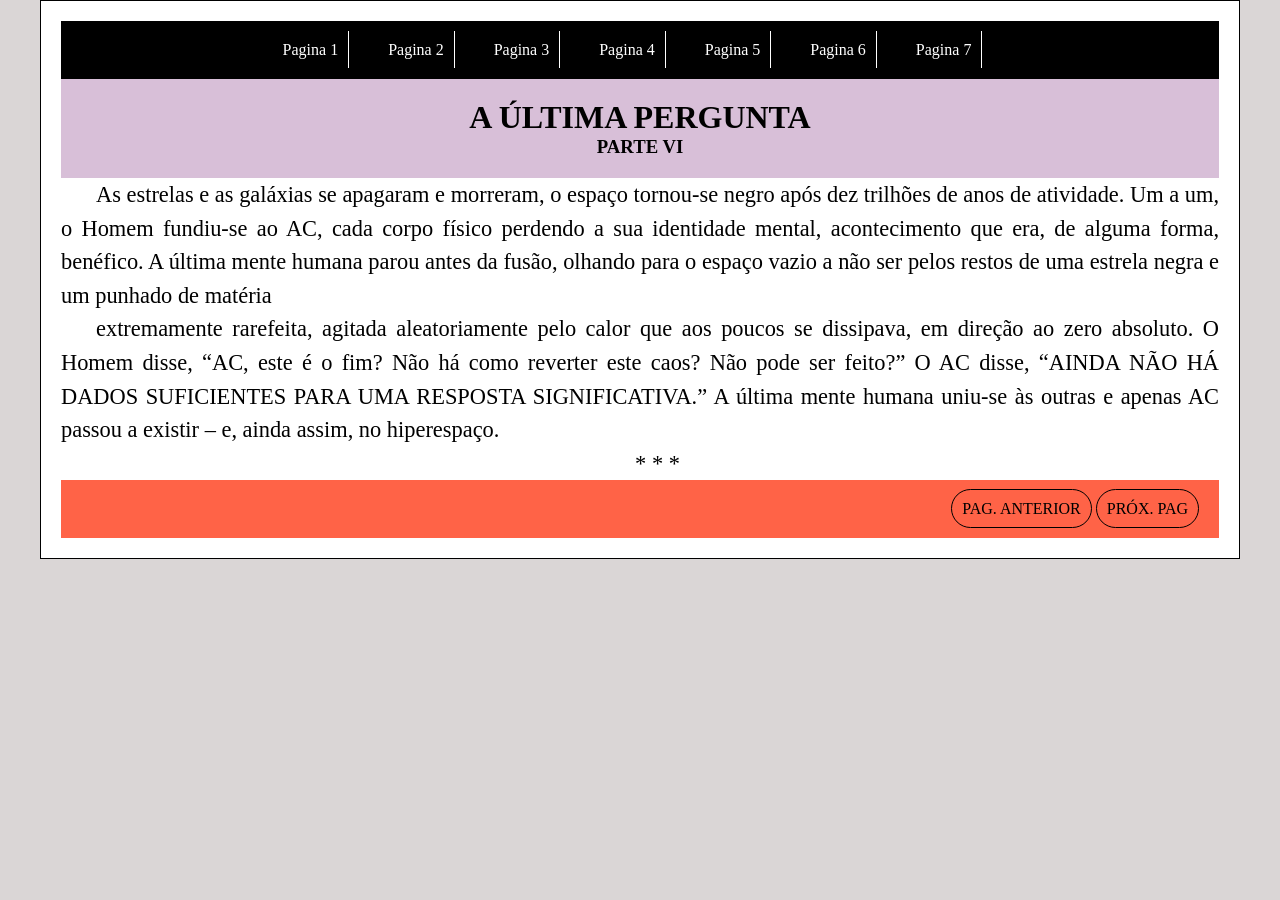
<file: Linguagem de Apresentação e Estruturação de Conteúdo/1- A LISTA DE HYPERLINKS/pag6.html>
<!DOCTYPE html>
<html lang="en">

<head>
    <meta charset="UTF-8">
    <meta http-equiv="X-UA-Compatible" content="IE=edge">
    <meta name="viewport" content="width=device-width, initial-scale=1.0">
    <title>Document</title>
    <link rel="stylesheet" href="style.css">
</head>

<body>

    <main>
        <nav>
            <a href="index.html">Pagina 1</a>
            <a href="pag2.html">Pagina 2</a>
            <a href="pag3.html">Pagina 3</a>
            <a href="pag4.html">Pagina 4</a>
            <a href="pag5.html">Pagina 5</a>
            <a href="pag6.html">Pagina 6</a>
            <a href="pag7.html">Pagina 7</a>
        </nav>
        <div id="title">
            <h1>A última pergunta</h1>
            <h3>PARTE VI</h3>
        </div>

        
        <p>
            As estrelas e as galáxias se apagaram e morreram, o espaço tornou-se negro após dez trilhões de anos de
            atividade.
            Um a um, o Homem fundiu-se ao AC, cada corpo físico perdendo a sua identidade mental, acontecimento que era, de
            alguma forma, benéfico.
            A última mente humana parou antes da fusão, olhando para o espaço vazio a não ser pelos restos de uma estrela
            negra e um punhado de matéria
        </p>

        <p>
            extremamente rarefeita, agitada aleatoriamente pelo calor que aos poucos se dissipava, em direção ao zero
            absoluto.
            O Homem disse, “AC, este é o fim? Não há como reverter este caos? Não pode ser feito?”
            O AC disse, “AINDA NÃO HÁ DADOS SUFICIENTES PARA UMA RESPOSTA SIGNIFICATIVA.”
            A última mente humana uniu-se às outras e apenas AC passou a existir – e, ainda assim, no hiperespaço.
        </p>
        <p class="mudanca">* * *</p>
        <footer>
            <a href="pag5.html">Pag. Anterior</a>
            <a href="pag7.html">Próx. Pag</a>
        </footer>
       
    </main>


</body>

</html>
</file>
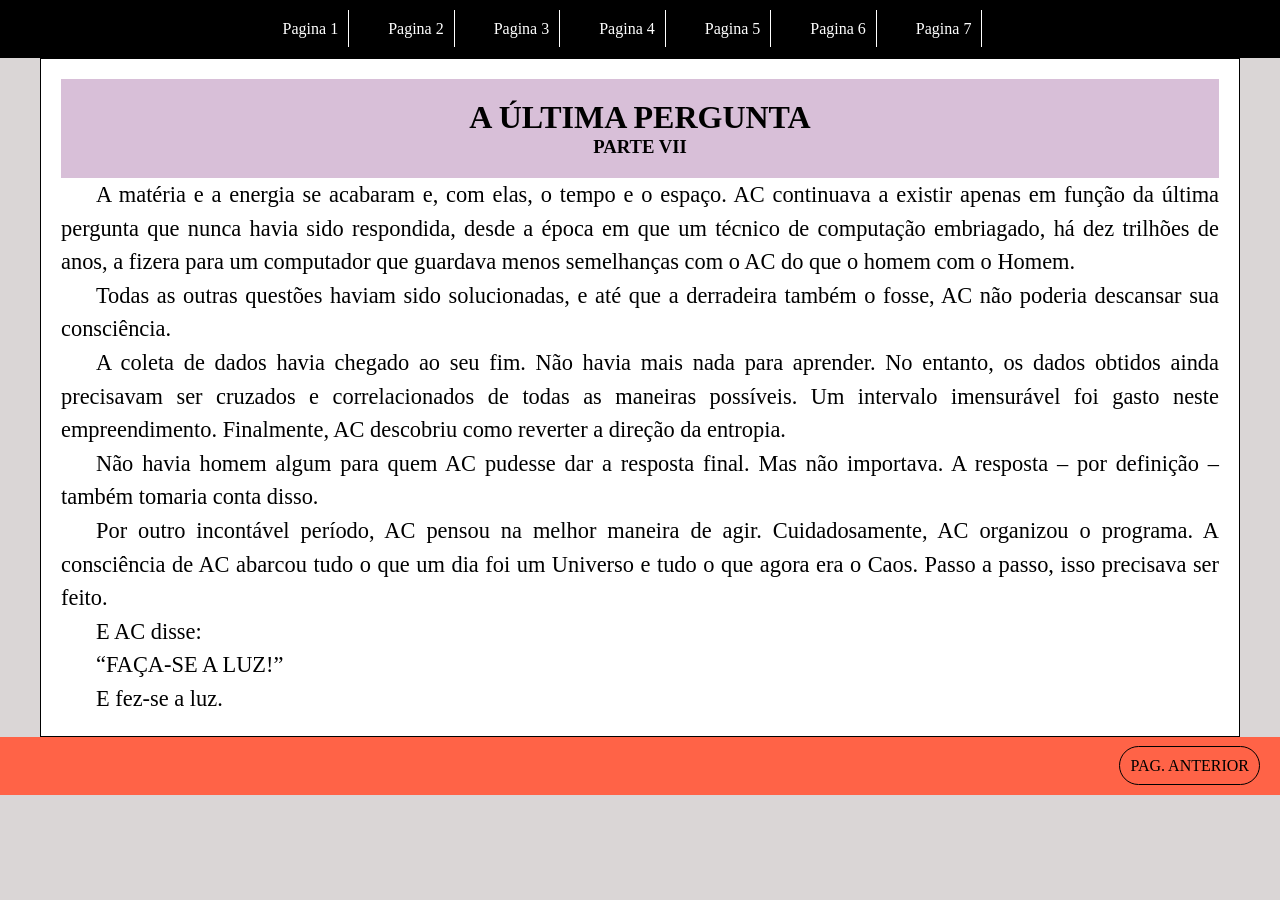
<file: Linguagem de Apresentação e Estruturação de Conteúdo/1- A LISTA DE HYPERLINKS/pag7.html>
<!DOCTYPE html>
<html lang="en">
<head>
    <link rel="stylesheet" href="style.css">
    <meta charset="UTF-8">
    <meta http-equiv="X-UA-Compatible" content="IE=edge">
    <meta name="viewport" content="width=device-width, initial-scale=1.0">
    <title>Document</title>
</head>
<body>
    <nav>
        <a href="index.html">Pagina 1</a>
        <a href="pag2.html">Pagina 2</a>
        <a href="pag3.html">Pagina 3</a>
        <a href="pag4.html">Pagina 4</a>
        <a href="pag5.html">Pagina 5</a>
        <a href="pag6.html">Pagina 6</a>
        <a href="pag7.html">Pagina 7</a>
    </nav>
    <main>
        <div id="title">
            <h1>A última pergunta</h1>
            <h3>PARTE VII</h3>
        </div>
        <p>
            A matéria e a energia se acabaram e, com elas, o tempo e o espaço. AC continuava a existir apenas em função da
            última pergunta que nunca havia sido respondida, desde a época em que um técnico de computação embriagado, há
            dez trilhões de anos, a fizera para um computador que guardava menos semelhanças com o AC do que o homem com o
            Homem.
        </p>
        <p>
            Todas as outras questões haviam sido solucionadas, e até que a derradeira também o fosse, AC não poderia
            descansar sua consciência.
        </p>
        <p>
            A coleta de dados havia chegado ao seu fim. Não havia mais nada para aprender.
            No entanto, os dados obtidos ainda precisavam ser cruzados e correlacionados de todas as maneiras possíveis.
            Um intervalo imensurável foi gasto neste empreendimento. Finalmente, AC descobriu como reverter a direção da
            entropia.
        </p>
        <p>
            Não havia homem algum para quem AC pudesse dar a resposta final. Mas não importava. A resposta – por definição –
            também tomaria conta disso.
        </p>
        <p>
            Por outro incontável período, AC pensou na melhor maneira de agir. Cuidadosamente, AC organizou o programa.
            A consciência de AC abarcou tudo o que um dia foi um Universo e tudo o que agora era o Caos. Passo a passo, isso
            precisava ser feito.
        </p>
        <p>E AC disse:</p>
        <p>“FAÇA-SE A LUZ!”</p>
        <p>E fez-se a luz.</p>
    </main>

    <footer>
        <a href="pag6.html">Pag. anterior</a>
    </footer>
    
</body>
</html>
</file>
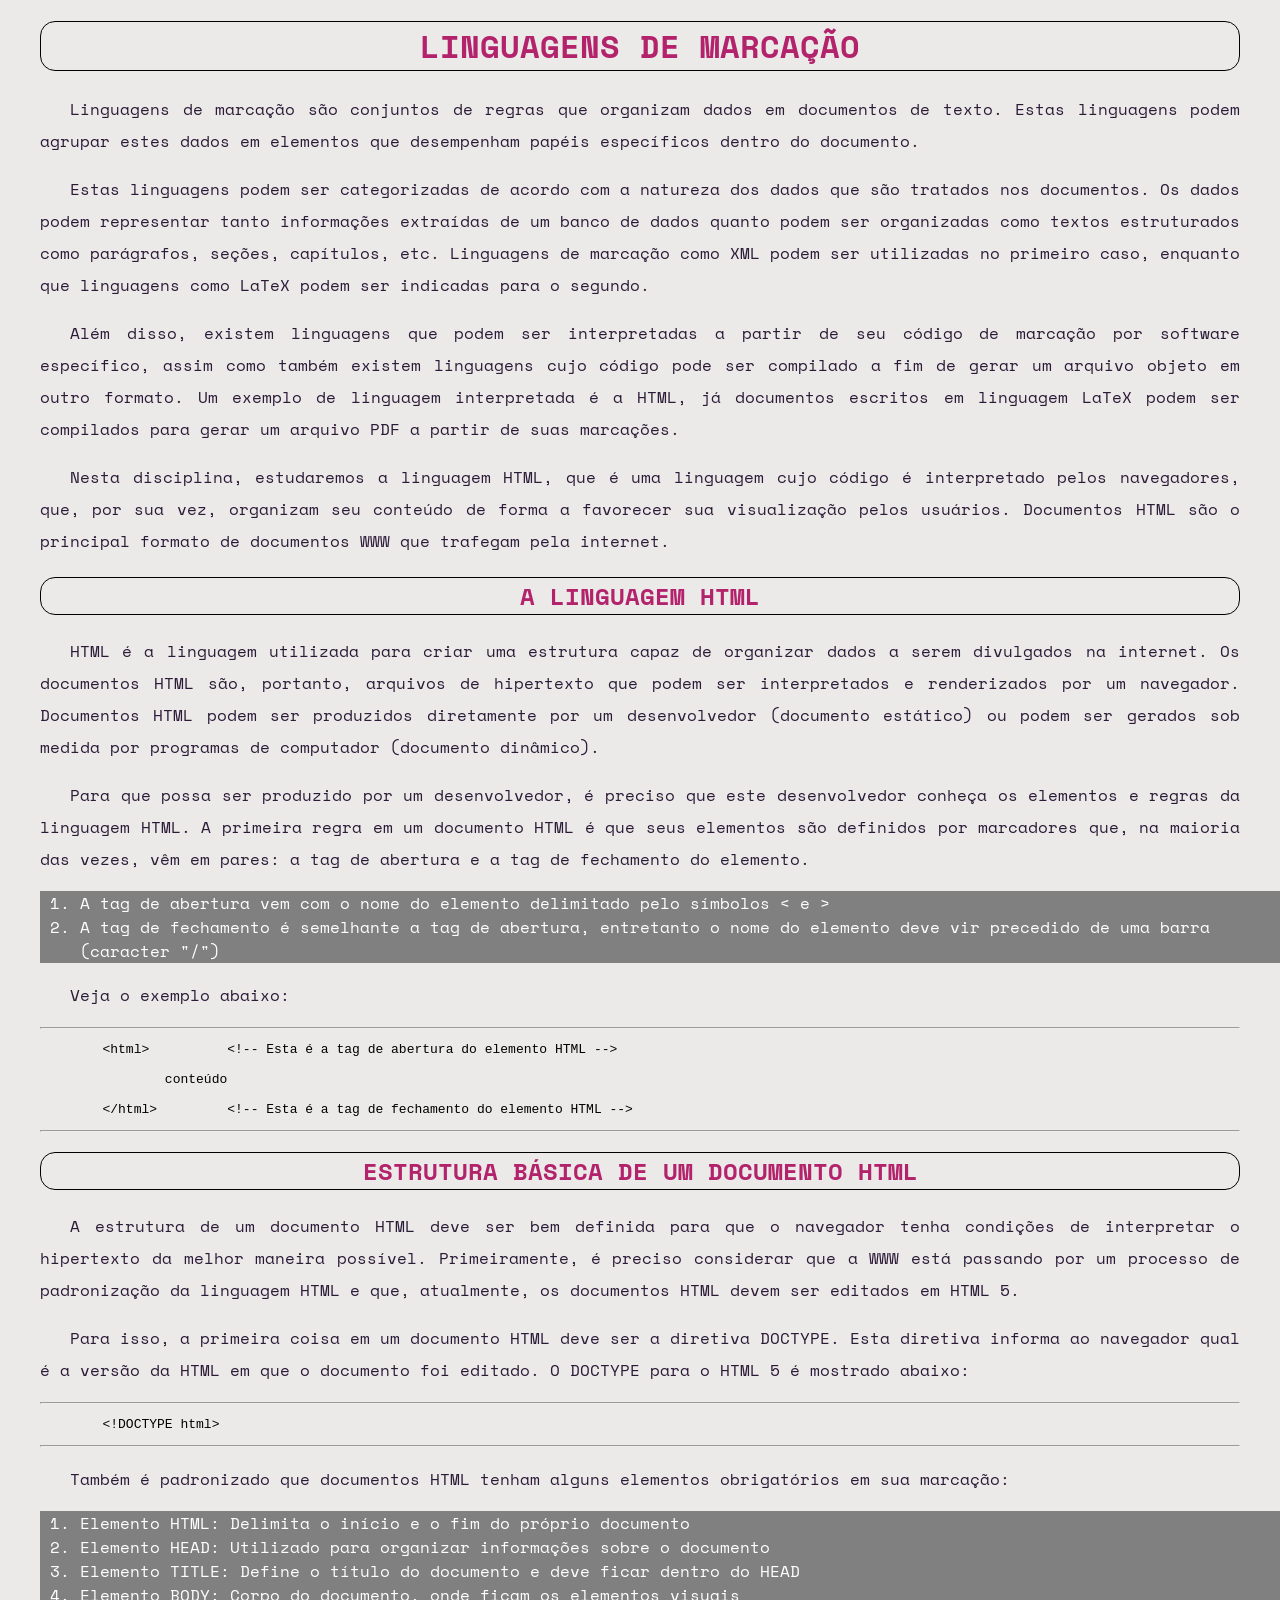
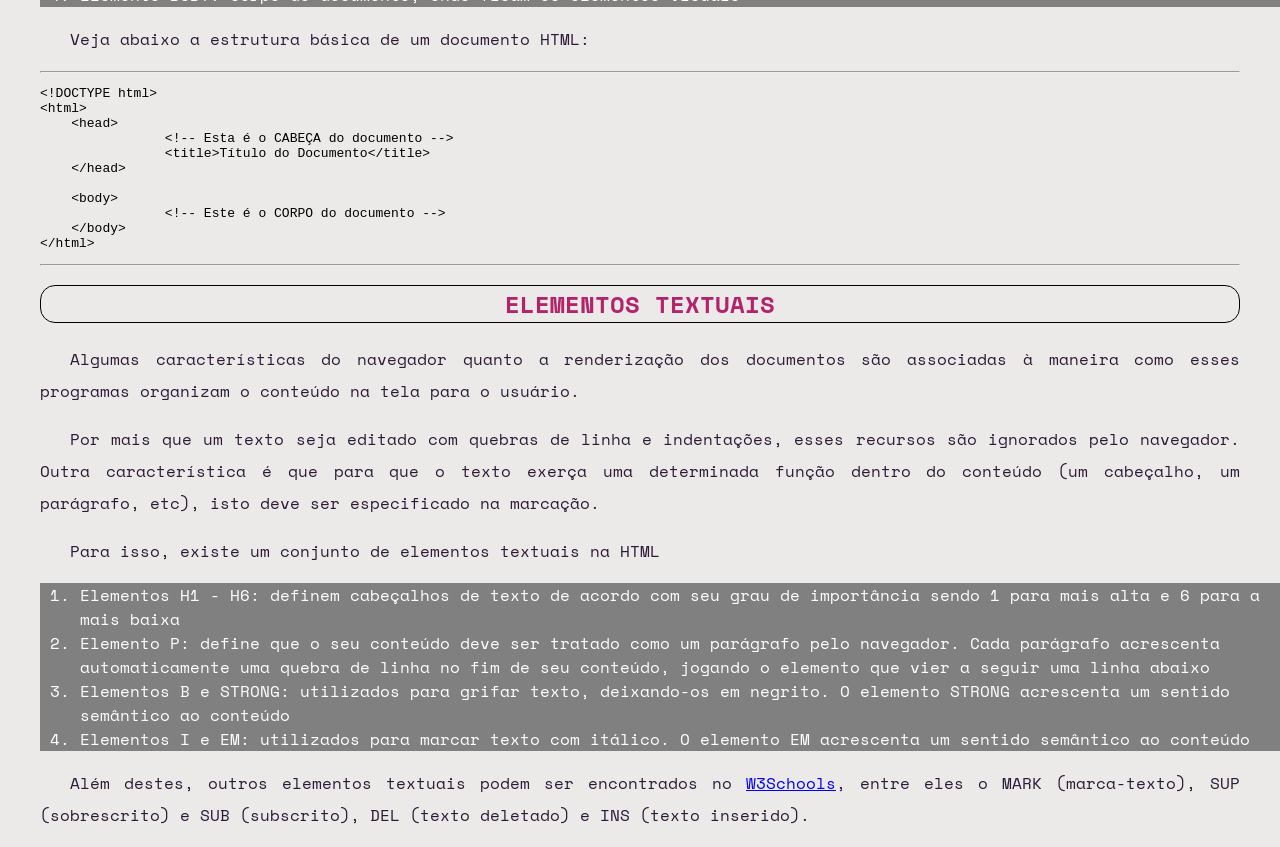
<file: Linguagem de Apresentação e Estruturação de Conteúdo/3- INTRODUÇÃO HTML CSS/atividade dia 21.html>
<!DOCTYPE html>
<html>
	<head>
		<title>Linguagens de Marcação</title>
		<meta charset="utf-8">

		<style>
			@import url('https://fonts.googleapis.com/css2?family=Space+Mono:ital,wght@0,400;0,700;1,400;1,700&display=swap');
		    body{
				max-width: 1200px;
				min-width: 800px;
				margin: auto;
				font-family: 'Space Mono', monospace;
				background-color: rgb(236, 233, 233);
			}
			h1,h2{
				border: 1px solid black;
				border-radius: 15px;
				text-align: center;
				text-transform: uppercase;
				color: rgb(179, 35, 107);
			}

			p{

				text-indent: 30px;
				line-height: 2em;
				text-align: justify;
				color: rgb(43, 27, 54);
			}

			ol{
				background-color: gray;
				color: white;
				width: 100%;
			}

			
		</style>
	</head>
	<body>
		<h1>Linguagens de Marcação</h1>
		<p>
			Linguagens de marcação são conjuntos de regras que organizam
			dados em documentos de texto. Estas linguagens podem agrupar estes dados
			em elementos que desempenham papéis específicos dentro do documento.
		</p>
		
		<p>
			Estas linguagens podem ser categorizadas de acordo com a natureza dos dados
			que são tratados nos documentos. Os dados podem representar tanto informações
			extraídas de um banco de dados quanto podem ser organizadas como textos 
			estruturados como parágrafos, seções, capítulos, etc. Linguagens de marcação como
			XML podem ser utilizadas no primeiro caso, enquanto que linguagens como LaTeX
			podem ser indicadas para o segundo.
		</p>
		
		<p>
			Além disso, existem linguagens que podem ser interpretadas a partir de seu código
			de marcação por software específico, assim como também existem linguagens cujo
			código pode ser compilado a fim de gerar um arquivo objeto em outro formato. 
			Um exemplo de linguagem interpretada é a HTML, já documentos escritos em linguagem LaTeX 
			podem ser compilados para gerar um arquivo PDF a partir de suas marcações.
		</p>
		
		<p>
			Nesta disciplina, estudaremos a linguagem HTML, que é uma linguagem cujo código 
			é interpretado pelos navegadores, que, por sua vez, organizam seu conteúdo de
			forma a favorecer sua visualização pelos usuários. Documentos HTML são o principal
			formato de documentos WWW que trafegam pela internet.
		</p>

		<h2>A Linguagem HTML</h2>
		<p>
			HTML é a linguagem utilizada para criar uma estrutura capaz de organizar dados a 
			serem divulgados na internet. Os documentos HTML são, portanto, arquivos de hipertexto 
			que podem ser interpretados e renderizados por um navegador. Documentos HTML podem 
			ser produzidos diretamente por um desenvolvedor (documento estático) ou podem ser 
			gerados sob medida por programas de computador (documento dinâmico).
		</p>
		<p>
			Para que possa ser produzido por um desenvolvedor, é preciso que este desenvolvedor 
			conheça os elementos e regras da linguagem HTML. A primeira regra em um documento 
			HTML é que seus elementos são definidos por marcadores que, na maioria das vezes, 
			vêm em pares: a tag de abertura e a tag de fechamento do elemento.
		</p>
		
		<ol>
			<li>
				A tag de abertura vem com o nome do elemento delimitado pelo símbolos &lt; e &gt;
			</li>
			<li>
				A tag de fechamento é semelhante a tag de abertura, entretanto o nome do elemento 
				deve vir precedido de uma barra (caracter "/")
			</li>
		</ol>
		
		<p>Veja o exemplo abaixo:</p>
		
		<hr>
<pre>
	&lt;html&gt;		&lt;!-- Esta é a tag de abertura do elemento HTML --&gt;
		
		conteúdo
	
	&lt;/html&gt;		&lt;!-- Esta é a tag de fechamento do elemento HTML --&gt;</pre>
		
		<hr>

        <h2>Estrutura Básica de um Documento HTML</h2>
		
		<p>
			A estrutura de um documento HTML deve ser bem definida para que o 
			navegador tenha condições de interpretar o hipertexto da melhor 
			maneira possível. Primeiramente, é preciso considerar que a WWW 
			está passando por um processo de padronização da linguagem HTML 
			e que, atualmente, os documentos HTML devem ser editados em HTML 5.
		</p>

		<p>
			Para isso, a primeira coisa em um documento HTML deve ser a diretiva DOCTYPE. 
			Esta diretiva informa ao navegador qual é a versão da HTML em que o documento 
			foi editado. O DOCTYPE para o HTML 5 é mostrado abaixo:
		</p>
		
		<hr>

		<pre>	&lt;!DOCTYPE html&gt;</pre>

		<hr>
		
		<p>
			Também é padronizado que documentos HTML tenham alguns elementos obrigatórios em sua marcação:
		</p>

		<ol>
			<li>Elemento HTML: Delimita o início e o fim do próprio documento</li>
			<li>Elemento HEAD: Utilizado para organizar informações sobre o documento</li>
			<li>Elemento TITLE: Define o título do documento e deve ficar dentro do HEAD</li>
			<li>Elemento BODY: Corpo do documento, onde ficam os elementos visuais</li>
		</ol>
		
		<p>
			Veja abaixo a estrutura básica de um documento HTML:
		</p>

		<hr>
		
		<pre>&lt;!DOCTYPE html&gt;
&lt;html&gt;
    &lt;head&gt;
		&lt;!-- Esta é o CABEÇA do documento --&gt;
		&lt;title&gt;Título do Documento&lt;/title&gt;
    &lt;/head&gt;
    
    &lt;body&gt;
		&lt;!-- Este é o CORPO do documento --&gt;
    &lt;/body&gt;
&lt;/html&gt;</pre>

		<hr>

        <h2>Elementos Textuais</h2>
		<p>
			Algumas características do navegador quanto a renderização dos documentos 
			são associadas à maneira como esses programas organizam o conteúdo na 
			tela para o usuário.
		</p>
		<p>
			Por mais que um texto seja editado com quebras de linha e indentações, 
			esses recursos são ignorados pelo navegador. Outra característica é que para 
			que o texto exerça uma determinada função dentro do conteúdo (um cabeçalho, 
			um parágrafo, etc), isto deve ser especificado na marcação.
		</p>
		<p>
			Para isso, existe um conjunto de elementos textuais na HTML
		</p>
		<ol>
			<li>
				Elementos H1 - H6: definem cabeçalhos de texto de acordo com seu 
				grau de importância sendo 1 para mais alta e 6 para a mais baixa
			</li>
			<li>
				Elemento P: define que o seu conteúdo deve ser tratado como um parágrafo 
				pelo navegador. Cada parágrafo acrescenta automaticamente uma quebra de linha 
				no fim de seu conteúdo, jogando o elemento que vier a seguir uma linha abaixo
			</li>
			<li>
				Elementos B e STRONG: utilizados para grifar texto, deixando-os em negrito. 
				O elemento STRONG acrescenta um sentido semântico ao conteúdo
			</li>
			<li>
				Elementos I e EM: utilizados para marcar texto com itálico. 
				O elemento EM acrescenta um sentido semântico ao conteúdo
			</li>
		</ol>
		<p>
			Além destes, outros elementos textuais podem ser encontrados no 
			<a href="https://www.w3schools.com/html/html_formatting.asp" target="_blank">W3Schools</a>, 
			entre eles o MARK (marca-texto), SUP (sobrescrito) e SUB (subscrito), 
			DEL (texto deletado) e INS (texto inserido).
		</p>	
	</body>
</html>
</file>
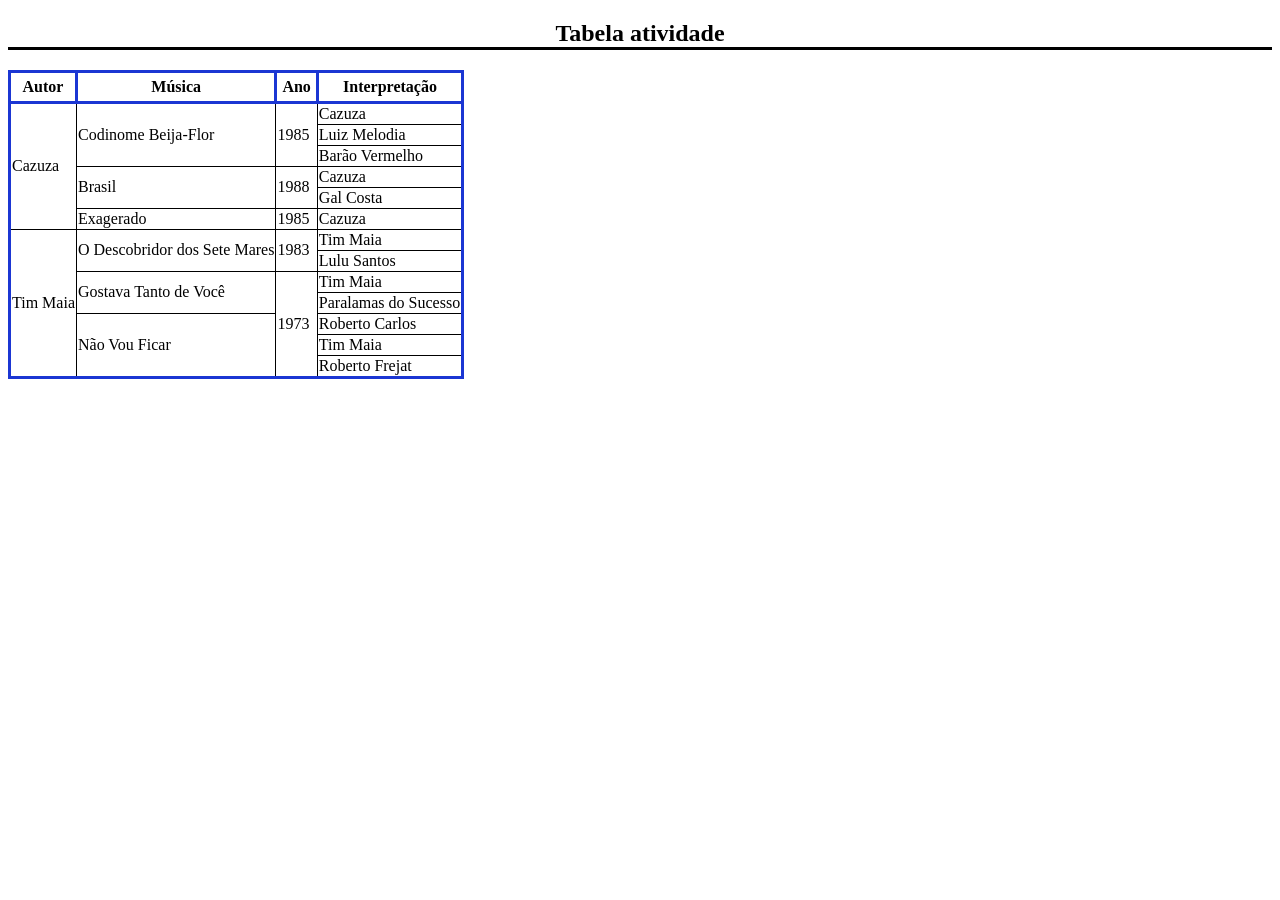
<file: Linguagem de Apresentação e Estruturação de Conteúdo/4- TABELA/tabela.html>
<!DOCTYPE html>
<html lang="en">
<head>
    <meta charset="UTF-8">
    <meta http-equiv="X-UA-Compatible" content="IE=edge">
    <meta name="viewport" content="width=device-width, initial-scale=1.0">
    <title>Tabela atividade</title>
    <style>
        h2{
            text-align: center;
            border-bottom: 3px solid black;
        }

        th,table{
            
            padding: 5px;
            border-collapse: collapse;
            border: 3px solid rgb(27, 54, 211);
        }

        td{
            border-top: 1px solid black;
            border-right: 1px solid black;
        }
    </style>

</head>
<body>

    <h2>Tabela atividade</h2>
    
    <table>
        <tr>
            <th>Autor</th>
            <th>Música</th>
            <th>Ano</th>
            <th>Interpretação</th>
        </tr>

        <tr>
            <td rowspan="6" >Cazuza</td>
            <td rowspan="3">Codinome Beija-Flor</td>
            <td rowspan="3">1985</td>
            <td>Cazuza</td>
        </tr>

        <tr>
            <td>Luiz Melodia</td>
        </tr>

        <tr>
            <td>Barão Vermelho</td>
        </tr>

        <tr>
            <td rowspan="2">Brasil</td>
            <td rowspan="2">1988</td>
            <td>Cazuza</td>
        </tr>

        <tr>
            <td>Gal Costa</td>
        </tr>

        <tr>
            <td>Exagerado</td>
            <td>1985</td>
            <td>Cazuza</td>
        </tr>

        <tr>
            <td rowspan="7">Tim Maia</td>
            <td rowspan="2">O Descobridor dos Sete Mares</td>
            <td rowspan="2">1983</td>
            <td>Tim Maia</td>
        </tr>

        <tr>
            <td>Lulu Santos</td>
        </tr>

        <tr>
            <td rowspan="2">Gostava Tanto de Você</td>
            <td rowspan="5">1973</td>
            <td>Tim Maia</td>
        </tr>


        <tr>
            <td>Paralamas do Sucesso</td>
        </tr>

        <tr>
            <td rowspan="3">Não Vou Ficar</td>
            <td>Roberto Carlos</td>
        </tr>


        <tr>
            <td>Tim Maia</td>
        </tr>



        <tr>
            <td>Roberto Frejat</td>
        </tr>



        

     
    </table>
    
</body>
</html>
</file>
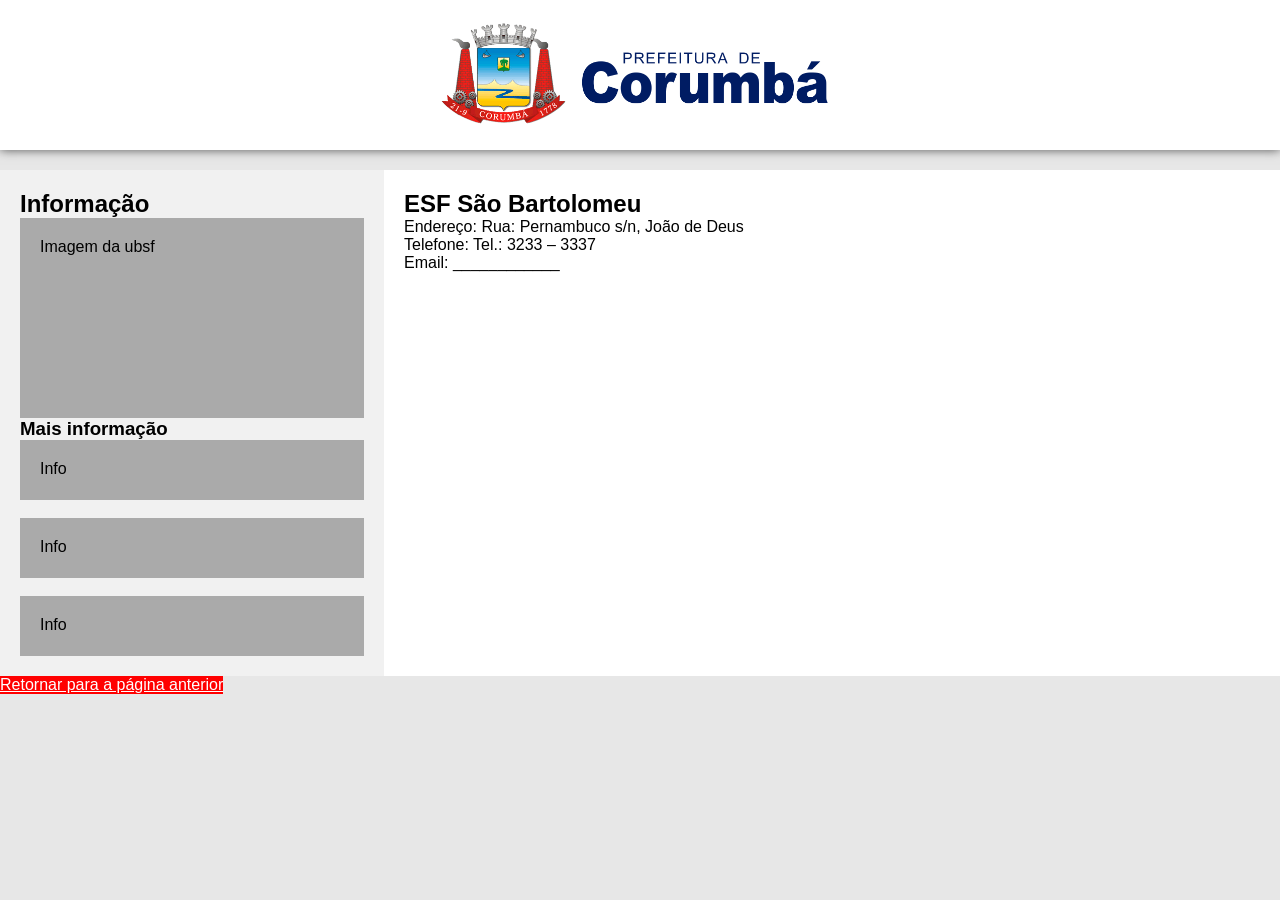
<file: Linguagem de Apresentação e Estruturação de Conteúdo/5- PROJETO UBSF/ubsf.html>
<!DOCTYPE html>
<html>
<head>
<title>UBSF</title>
<meta charset="UTF-8">
<meta name="viewport" content="width=device-width, initial-scale=1">
<link rel="stylesheet" href="estilo.css">
</head>
<body>



<header>
    <div id="logo">
        <img src="corumba.png" alt="corumba_logo">
    </div>
</header>


<div class="row">
  <div class="side">
    <h2>Informação</h2>
    <div class="fakeimg" style="height:200px;">Imagem da ubsf</div>
    <h3>Mais informação</h3>
    <div class="fakeimg" style="height:60px;">Info</div><br>
    <div class="fakeimg" style="height:60px;">Info</div><br>
    <div class="fakeimg" style="height:60px;">Info</div>
  </div>
  <div class="main">
    <h2>ESF São Bartolomeu</h2>
    <p>Endereço: Rua: Pernambuco s/n, João de Deus</p>
    <p>Telefone: Tel.: 3233 – 3337</p>
    <p>Email: ____________</p>
    
</div>

<footer>
  <a href="index.html">Retornar para a página anterior</a>
</footer>



</body>
</html>
</file>
<file: Linguagem de Apresentação e Estruturação de Conteúdo/1- A LISTA DE HYPERLINKS/style.css>
*{
    margin: 0;
    padding: 0;
    box-sizing: border-box;
    font-family: 'Times New Roman', Times, serif;
}

body{
    background-color: rgb(218, 214, 214);
}
nav{
    
    width: 100%;
    padding: 20px;
    background-color: black;
    text-align: center;
}

nav a{
    color: white;
    text-decoration: none;
    margin-right: 25px;
    border-right: 1px solid white;
    padding: 10px;
}

nav a:hover{
    background-color: thistle;
    transition: 0.5s;
}
main{
    
    background-color: white;
    max-width: 1200px;
    min-width: 700px;
    margin: auto;
    text-align: justify;
    border: 1px solid black;
    padding: 20px;
}

#title{
    padding: 20px;
    text-transform: uppercase;
    text-align: center;
    background-color: thistle;
}

p{
    font-size: 1.4em;
    line-height: 1.5em;
    text-indent: 35px;
}

.mudanca{
    text-align: center;
}

footer{
    text-transform: uppercase;
    text-align: right;
    background-color: tomato;
    padding: 20px;
}

footer a{
    color: black;
    border: 1px solid black;
    border-radius: 25px;
    text-decoration: none;
    padding: 10px;
}

footer a:hover{
    transition: 0.5s;
    border-radius: 25px;
    border: 1px solid rgb(192, 192, 192);
    color: white;
    background-color: rgb(0, 0, 0);
}
</file>
<file: Linguagem de Apresentação e Estruturação de Conteúdo/2- ATIVIDADE GUERRA DOS NAVEGADORES/style.css>
*{
    margin: 0;
    padding: 0;
    box-sizing: border-box;
    font-family: 'Poppins', Arial, Helvetica,sans-serif;
}

body{
  background-color: rgb(235, 230, 224);
}

header{
  text-align: center;
  background: linear-gradient(to top, rgb(39, 47, 161)  , rgb(73, 63, 223), rgb(119, 110, 247));
  padding: 30px;    
  align-items: center;
}

header h1{
  color: white;
}

main{
    margin-top: 30px;
    min-width: 300px;
    box-shadow: 0px 0px 10px rgb(117, 117, 117);
    border-bottom-left-radius: 20px ;
    border-bottom-right-radius: 20px ;
    padding: 20px;
    max-width: 1000px;
    margin: auto;
    background-color: white;
}

main  p{
  text-indent: 30px;
  font-size: 1.1em;
  line-height: 2em;
  margin: 15px 0px;
  text-align: justify;

}

main h3{
  text-transform: uppercase;
  color: rgb(0, 0, 0);
  margin: 10px 0px 10px 0px;
  padding: 5px;
  border-bottom: 5px solid rgb(0, 110, 255);
  
}


#video{
  background-color: rgb(39, 47, 161);
  margin: 0px -20px 30px -20px;
  padding: 20px;
  padding-bottom: 50%;
  position: relative;
}

#video > iframe{
  position: absolute;
  top: 5%;
  left: 5%;
  width: 90%;
  height: 90%;
}

.img_mudar{
  width: 100%;
}


.comentario_pessoal{
  align-items: center;
  justify-content: center;
}

legend{
  background-color: #8ba4e7;
  padding: 5px;
  border-radius: 10px;
  color: white;
}



#usuario{
  width: 100px
}

#card > p{
  background-color: #a19e9e;
  color: white;
  border-radius: 10px;
  padding: 10px;
}


footer{
  padding: 20px;
  color: white;
  font-weight: bold;
  background-color: rgb(48, 111, 206);
  text-align: center;
}



/* Dropdown*/

ul {
    background: linear-gradient(to top, rgb(39, 47, 161), rgb(39, 47, 161));
    list-style-type: none;
    margin: 0;
    padding: 0;
    overflow: hidden;
  }
  
  li {
    float: left;
  }
  
  li a, .dropbtn {
    font-weight: bold;
    display: inline-block;
    color: white;
    text-align: center;
    padding: 14px 16px;
    text-decoration: none;
  }
  
  li a:hover, .dropdown:hover .dropbtn {
    background-color: rgb(8, 5, 161);
    transition: 0.5s;
  }
  
  li.dropdown {
    display: inline-block;
  }
  
  .dropdown-content {
    display: none;
    position: absolute;
    background-color: #f9f9f9;
    min-width: 160px;
    box-shadow: 0px 8px 16px 0px rgba(0,0,0,0.2);
    z-index: 1;
  }
  
  .dropdown-content a {
    color: black;
    padding: 12px 16px;
    text-decoration: none;
    display: block;
    text-align: left;
  }
  
  .dropdown-content a:hover {background-color: #f1f1f1;}
  
  .dropdown:hover .dropdown-content {
    display: block;
  }



  /* Media Queries*/


  @media (max-width: 600px)
{

  #logo_if{
    text-align: center;
  }

   li a{
    width: 100%;
    float: none;
   }

    li{
    width: 100%;
   }

   .dropdown-content{
    width: 100%;
    
   }
   .dropdown-content a{
    text-align: center;
   }
}


/*Fonte */
@import url('https://fonts.googleapis.com/css2?family=Poppins:ital,wght@0,100;0,200;0,300;0,400;0,500;0,600;0,700;0,800;0,900;1,100;1,200;1,300;1,400;1,500;1,600;1,700;1,800;1,900&display=swap');
</file>
<file: Linguagem de Apresentação e Estruturação de Conteúdo/5- PROJETO UBSF/style.css>
*{
    margin: 0;
    padding: 0;
    box-sizing: border-box;
    font-family: sans-serif;
}

body{
  background-color: rgb(231, 231, 231);
}

main{
    max-width: 900px;
    margin: auto;
    
}

nav{
    text-align: center;
    background-color: rgb(1, 1, 133);
    color: white;
    padding: 10px;
}

nav ul li{
    display: inline-block;
    margin-right: 10px;
    margin-left: 20px;
    cursor: pointer;
}

nav ul li:hover{
    color: rgb(177, 3, 3);
    transition: 0.5s;
}

#selected{
   color: rgb(190, 188, 188);
}

#selected:hover{
    color: rgb(190, 188, 188);
}

header{
    background-color: white;
    padding: 20px;
    box-shadow: 0px 0px 10px 0px rgb(83, 83, 83);
}

#logo{
    text-align: center;
}

header img{
    width: 400px;
}



#uni_saude {
    margin: 10px;
    background-color: burlywood;
    height: 100px;
    display: flex;
    flex-direction: row;
    align-items: center;
    justify-content: center;
    color: rgb(11, 2, 88);
}



#navbar {
    position: fixed;
    min-width: 290px;
    top: 0px;
    left: 0px;
    width: 300px;
    height: 100%;
    border-right: solid;
    border-color: rgba(0, 22, 22, 0.4);
  }

  #main-doc header {
  text-align: left;
  margin: 0px;
}

#navbar ul {
  height: 88%;
  padding: 0;
  overflow-y: auto;
  overflow-x: hidden;
}

#navbar li {
  color: #4d4e53;
  border-top: 1px solid;
  list-style: none;
  position: relative;
  width: 100%;
}

#navbar a {
  display: block;
  padding: 10px 30px;
  color: #4d4e53;
  text-decoration: none;
  cursor: pointer;
}

#main-doc {
  position: absolute;
  margin-left: 310px;
  padding: 20px;
  margin-bottom: 110px;
}


.row {  
    display: flex;
    flex-wrap: wrap;
  }

  h2{
    margin: 10px;
  }

  /* Define a fonte e tamanho do texto na tabela */
table {
    font-family: Arial, sans-serif;
    font-size: 14px;
  }
  
  /* Define a cor do texto no cabeçalho da tabela */
  th {
    color: white;
  }
  
  /* Define o fundo do cabeçalho da tabela */
  th {
    background-color: #110263;
  }
  
  /* Define o estilo da borda das células da tabela */
  td, th {
    border: 1px solid #ddd;
    padding: 8px;
    text-align: left;
  }
  
  /* Define o fundo de cada linha de dados alternadamente */
  tr:nth-child(even) {
    background-color: #f2f2f2;
  }
  
  /* Define a cor do texto em cada célula */
  td {
    color: #333;
  }
  
  /* Define o estilo de hover para as células */
  td:hover {
    background-color: #e6f7ff;
  }
  
  /* Create two unequal columns that sits next to each other */
  /* Sidebar/left column */
  .side {
    flex: 30%;
    background-color: #f1f1f1;
    padding: 20px;
  }
  
  /* Main column */
  .main {
    border: 2px solid black;
    border-radius: 20px;
    box-shadow: 5px 0px 0px 5px rgb(207, 206, 206);
    margin-top: 20px;
    flex: 70%;
    background-color: rgb(255, 255, 255);
    padding: 20px;
  }
  
  /* Fake image, just for this example */
  .fakeimg {
    background-color: #aaa;
    width: 100%;
    padding: 20px;
  }
  
  /* Footer */
  footer {
    padding: 30px;
    text-align: center;
    color: white;
    background: #4e4e4e;
  }
  
  /* Responsive layout - when the screen is less than 700px wide, make the two columns stack on top of each other instead of next to each other */
  @media screen and (max-width: 700px) {
    .row, .navbar {   
      flex-direction: column;
    }
}

/* Estilo da side navbar */
.sidenav {
    height: 100%;
    width: 150px;
    position: fixed;
    top: 0;
    left: 0;
    background-color: #0b0261;
    overflow-x: hidden;
    padding-top: 20px;
  }
  
  .sidenav a {
    text-align: center;
    border-bottom: 2px solid rgb(2, 9, 73);
    padding: 6px 8px 6px 16px;
    text-decoration: none;
    font-size: 20px;
    color: #f1f1f1;
    display: block;
  }
  
  .sidenav a:hover {
    background-color: #ddd;
    color: black;
  }
  
  /* Estilo da área principal */
  .main {
    margin-left: 200px; /* mesmo tamanho da side navbar */
    padding: 20px;
  }
  
  @media only screen and (max-width: 600px) {
    .sidenav {
      display: none;
    }
  }
</file>
<file: Linguagem de Apresentação e Estruturação de Conteúdo/5- PROJETO UBSF/estilo.css>
* {
    box-sizing: border-box;
    margin: 0;
    padding: 0;
    font-family: Arial, Helvetica, sans-serif;
  }
  
  body{
    background-color: rgb(231, 231, 231);
  }
  

  header{
    background-color: white;
      padding: 20px;
      box-shadow: 0px 0px 10px 0px rgb(83, 83, 83);
      margin-bottom: 20px;
  }
  
  #logo{
      text-align: center;
  }
  
  header img{
      width: 400px;
  }
  
  
  .navbar {
    display: flex;
    background-color: #333;
  }
  
  .navbar a {
    color: white;
    padding: 14px 20px;
    text-decoration: none;
    text-align: center;
  }
  
  
  .navbar a:hover {
    background-color: #ddd;
    color: black;
  }
  
  
  .row {  
    display: flex;
    flex-wrap: wrap;
  }
  
  .side {
    flex: 30%;
    background-color: #f1f1f1;
    padding: 20px;
  }
  
  
  .main {
    flex: 70%;
    background-color: white;
    padding: 20px;
  }
  
  
  .fakeimg {
    background-color: #aaa;
    width: 100%;
    padding: 20px;
  }
  
  footer{
    background-color: red;
  }

  footer a{
    color: white;
    
  }
 
 
  
  @media screen and (max-width: 700px) {
    .row, .navbar {   
      flex-direction: column;
    }
  }
</file>
